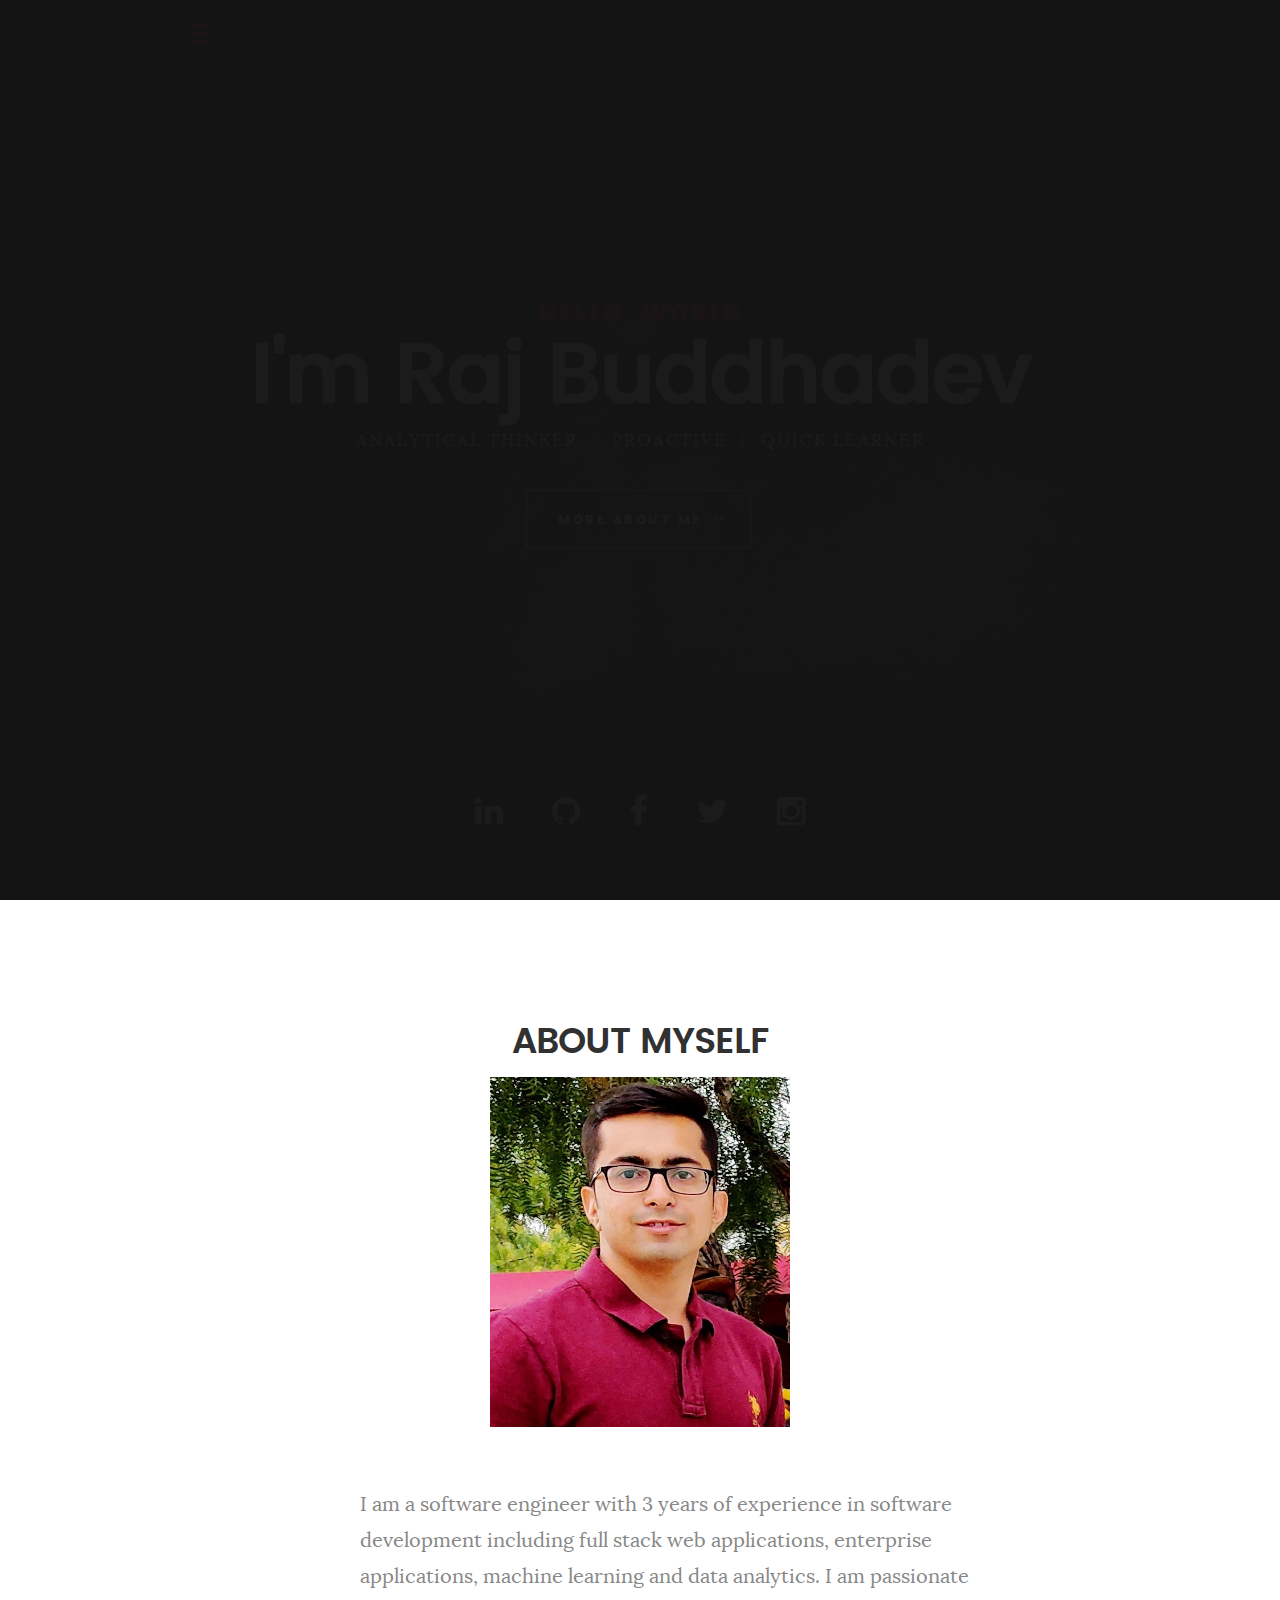
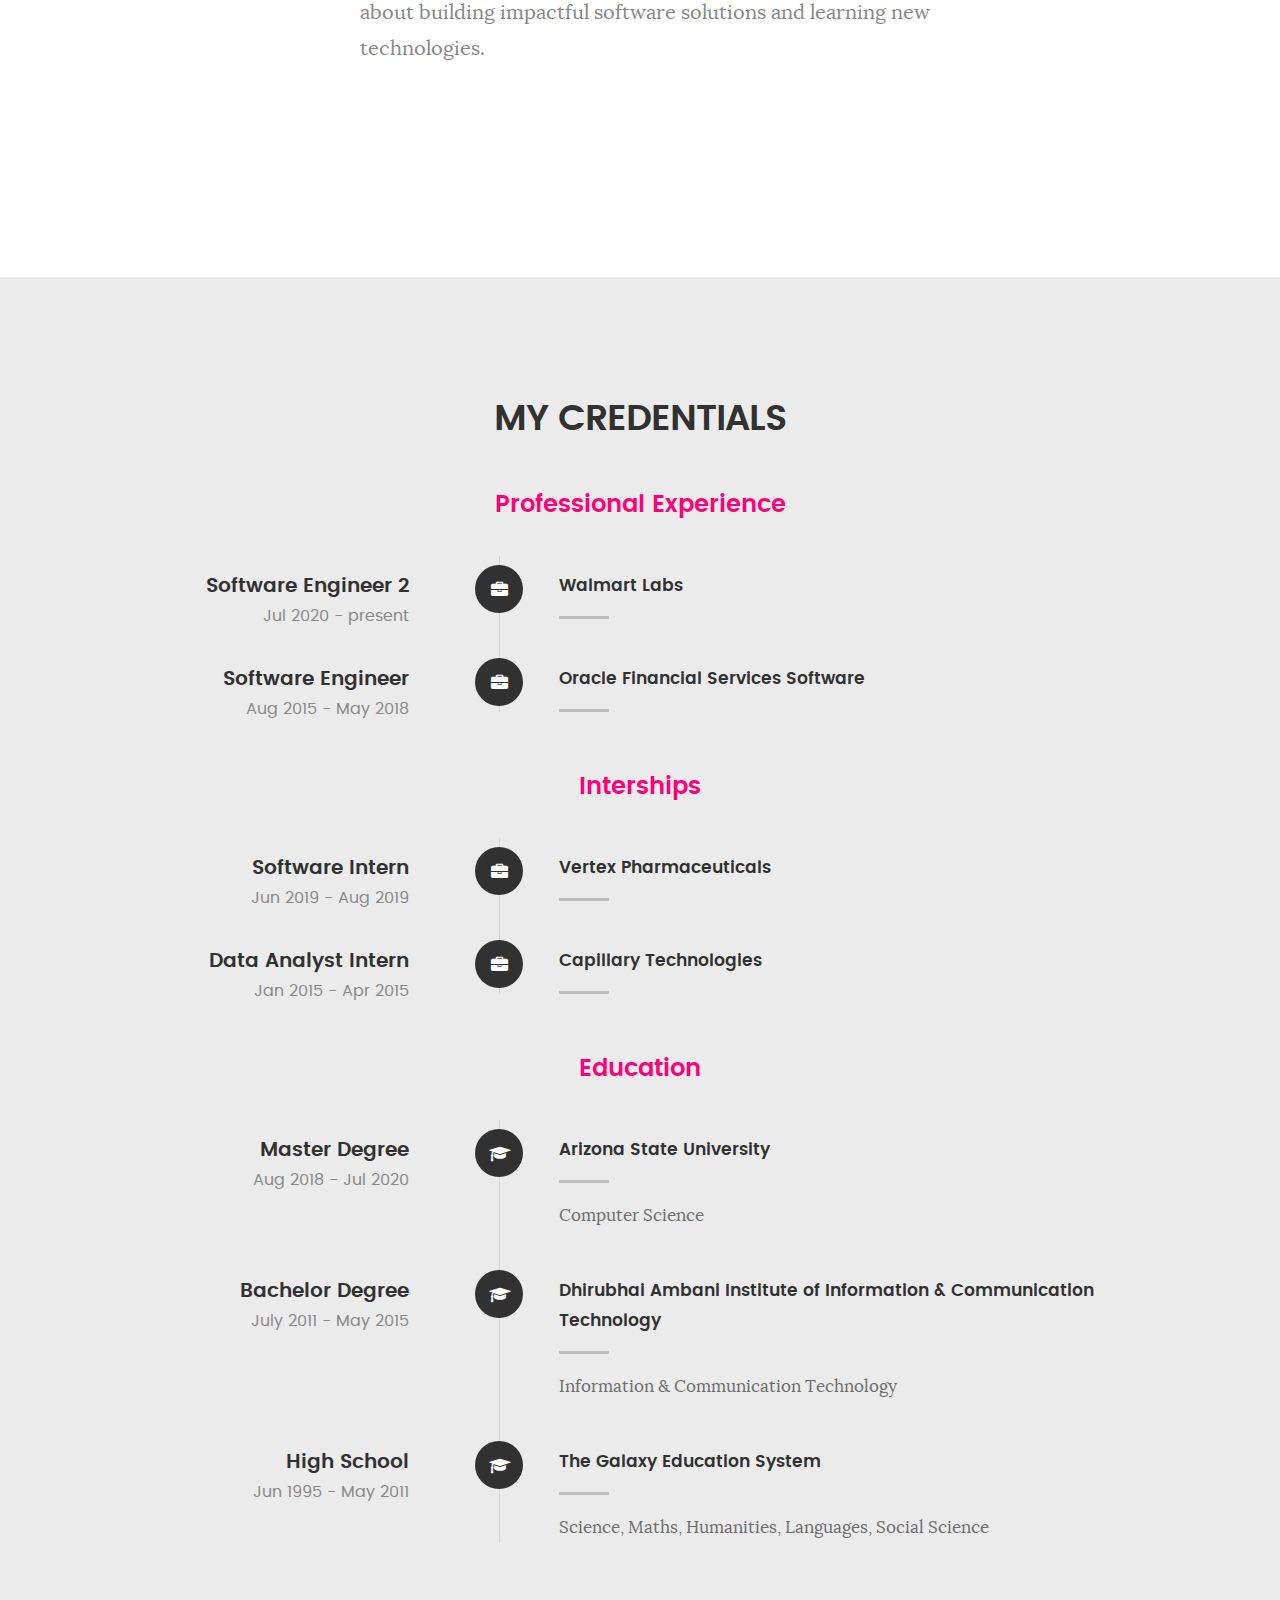
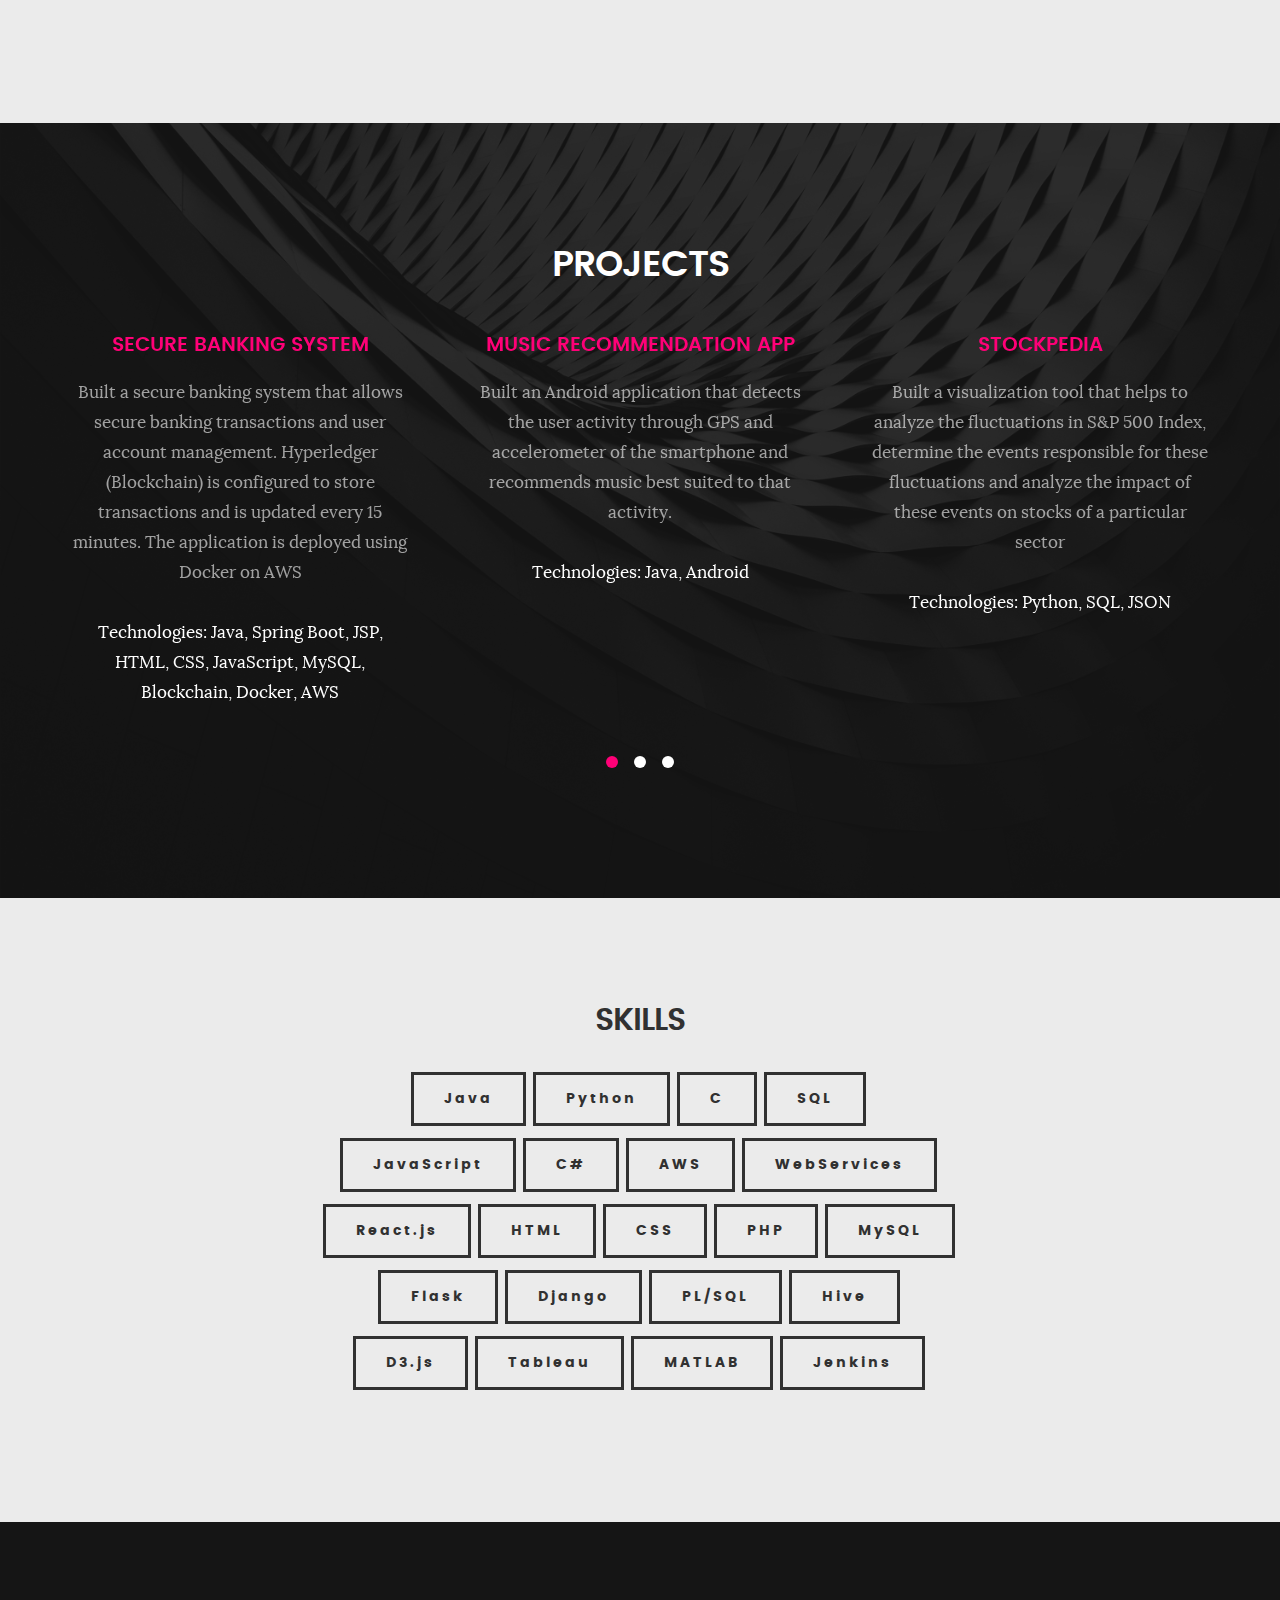
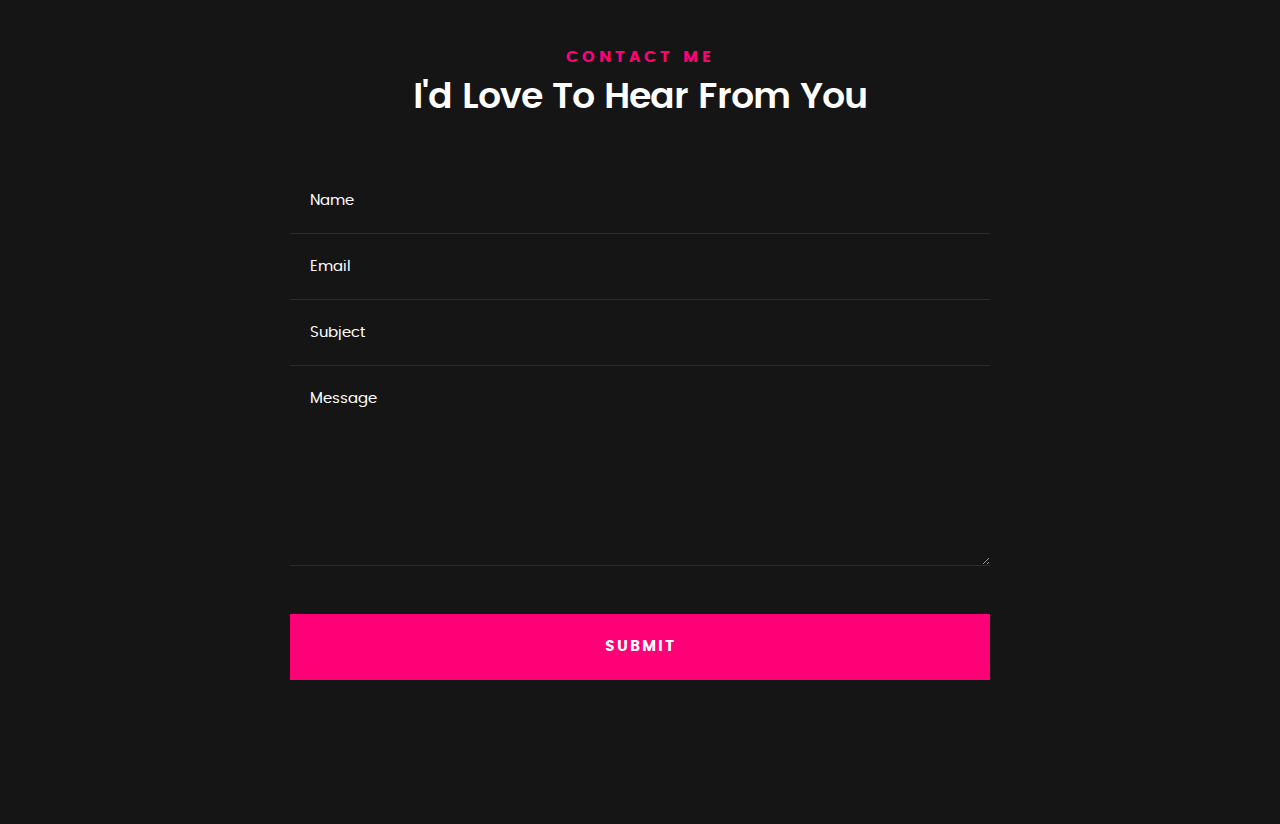
<file: index.html>
<!DOCTYPE html>
<!--[if IE 8 ]><html class="no-js oldie ie8" lang="en"> <![endif]-->
<!--[if IE 9 ]><html class="no-js oldie ie9" lang="en"> <![endif]-->
<!--[if (gte IE 9)|!(IE)]><!-->
<html class="no-js" lang="en">
 <!--<![endif]-->
<head>
    <!--- basic page needs
    ================================================== -->
    <meta charset="utf-8">
    <title></>Raj Buddhadev</title>
    <!-- mobile specific metas
    ================================================== -->
    <meta name="viewport" content="width=device-width, initial-scale=1, maximum-scale=1">
    <!-- CSS
    ================================================== -->
    <link rel="stylesheet" href="css/base.css">
    <link rel="stylesheet" href="css/main.css">
    <link rel="stylesheet" href="css/vendor.css">
    <!-- script
    ================================================== -->
    <script src="js/modernizr.js"></script>
    <script src="js/pace.min.js"></script>
    <!-- favicons
     ================================================== -->
</head>
<body id="top">
    <!-- header
    ================================================== -->
    <header>
        <div class="row">
            <div class="top-bar">
                <a class="menu-toggle" href="#"><span></span></a>
                <div>
                    <a href="index.html"></a>
                </div>
                <nav id="main-nav-wrap">
                    <ul class="main-navigation">
                        <li class="current"><a class="smoothscroll" href="#intro" title="">Home</a></li>
                        <li><a class="smoothscroll" href="#about" title="">About</a></li>
                        <li><a class="smoothscroll" href="#resume" title="">Credentials</a></li>
                        <li><a class="smoothscroll" href="#services" title="">Projects</a></li>
                        <li><a class="smoothscroll" href="#cta" title="">Skills</a></li>
                        <li><a class="smoothscroll" href="#contact" title="">Contact</a></li>
                    </ul>
                </nav>
            </div> <!-- /top-bar -->
        </div> <!-- /row -->
    </header> <!-- /header -->
    <!-- intro section
    ================================================== -->
    <section id="intro">
        <div class="intro-overlay"></div>
        <div class="intro-content">
            <div class="row">
                <div class="col-twelve">
                    <h5>Hello, World</h5>
                    <h1>I'm Raj Buddhadev</h1>
                    <p class="intro-position">
                        <span>Analytical Thinker</span>
                        <span>Proactive</span>
                        <span>Quick Learner</span>
                    </p>
                    <a class="button stroke smoothscroll" href="#about" title="">More About Me</a>
                </div>
            </div>
        </div> <!-- /intro-content -->
        <ul class="intro-social">
            <li><a href="https://www.linkedin.com/in/rajbuddhadev/" target="_blank"><i class="fa fa-linkedin"></i></a></li>
            <li><a href="https://github.com/raj0209" target="_blank"><i class="fa fa-github"></i></a></li>
            <li><a href="https://www.facebook.com/buddhdev.raj" target="_blank"><i class="fa fa-facebook"></i></a></li>
            <li><a href="https://twitter.com/imRaj0209" target="_blank"><i class="fa fa-twitter"></i></a></li>
            <li><a href="https://www.instagram.com/raj_0209/" target="_blank"><i class="fa fa-instagram"></i></a></li>
        </ul> <!-- /intro-social -->
    </section> <!-- /intro -->
    <!-- about section
    ================================================== -->
    <section id="about">
        <div class="row section-intro">
            <div class="col-twelve">
                <h1>ABOUT MYSELF</h1>
                <div class="intro-info">
                    <img src="images/profile-pic.jpg" alt="Profile Picture">
                    <p class="lead">I am a software engineer with 3 years of experience in software development including full stack web applications, enterprise applications, machine learning and data analytics. I am passionate about building impactful software solutions and learning new technologies. </p>
                </div>
            </div>
        </div> <!-- /section-intro -->
        <!--
        <div class="row about-content">
            <div class="col-six tab-full">
                <h3>Profile</h3>
                <p></p>
                <ul class="info-list">
                    <li>
                        <strong>Full Name:</strong>
                        <span>Raj Buddhadev</span>
                    </li>
                    <li>
                        <strong>Birth Date:</strong>
                        <span>September 2, 1992</span>
                    </li>
                    <li>
                        <strong>Location:</strong>
                        <span>Tempe, AZ, USA</span>
                    </li>
                    <li>
                        <strong>Website:</strong>
                        <span>raj0209.github.io</span>
                    </li>
                    <li>
                        <strong>Email:</strong>
                        <span>buddhdev.raj34@gmail.com</span>
                    </li>
                </ul> 
            </div>
            <div class="col-six tab-full">
                <h3>Interests</h3>
                <p>I have always had a liking towards Engineering and Technolgy since my childhood. My interests in Computer Science further developed during my undergraduation and work experience in the tech industry, which led me to pursue graduate degree. 
                I am passionate about learning new technologies and building impactful software solutions. My areas of interests include Web/Mobile Application Development, Machine Learning, Big Data Analytics and Cloud Computing.</p>
            </div>
        </div>-->
        <!--
        <div class="row button-section">
            <div class="col-twelve">
                <a href="#contact" title="Hire Me" class="button stroke smoothscroll">Hire Me</a>
                <a href="#" title="Download CV" class="button button-primary">Download CV</a>
            </div>
        </div>
        -->
    </section> <!-- /process-->
    <!-- resume Section
    ================================================== -->
    <section id="resume" class="grey-section">
        <div class="row section-intro">
            <div class="col-twelve">

                <h1>MY CREDENTIALS</h1>
            </div>
        </div> <!-- /section-intro-->
        <div class="row resume-timeline">
            <div class="col-twelve resume-header">
                <h2>Professional Experience</h2>
            </div> <!-- /resume-header -->
            <div class="col-twelve">
                <div class="timeline-wrap">
                    <div class="timeline-block">
                        <div class="timeline-ico">
                            <i class="fa fa-briefcase"></i>
                        </div>
                        <div class="timeline-header">
                            <h3>Software Engineer 2</h3>
                            <p>Jul 2020 - present</p>
                        </div>
                        <div class="timeline-content">
                            <h4>Walmart Labs</h4>
                            <p> </p>
                            <p> </p>
                        </div>
                    </div> <!-- /timeline-block -->

                    <div class="timeline-block">
                        <div class="timeline-ico">
                            <i class="fa fa-briefcase"></i>
                        </div>
                        <div class="timeline-header">
                            <h3>Software Engineer</h3>
                            <p>Aug 2015 - May 2018</p>
                        </div>
                        <div class="timeline-content">
                            <h4>Oracle Financial Services Software</h4>
                            <p> </p>
                            <p> </p>
                        </div>
                    </div> <!-- /timeline-block -->

                </div> <!-- /timeline-wrap -->
            </div> <!-- /col-twelve -->
        </div> <!-- /resume-timeline -->
        <div class="row resume-timeline">
            <div class="col-twelve resume-header">
                <h2>Interships</h2>
            </div> <!-- /resume-header -->
            <div class="col-twelve">
                <div class="timeline-wrap">
                    <div class="timeline-block">
                        <div class="timeline-ico">
                            <i class="fa fa-briefcase"></i>
                        </div>
                        <div class="timeline-header">
                            <h3>Software Intern</h3>
                            <p>Jun 2019 - Aug 2019</p>
                        </div>
                        <div class="timeline-content">
                            <h4>Vertex Pharmaceuticals</h4>
                            <p> </p>
                            <p> </p>
                        </div>
                    </div> <!-- /timeline-block -->
                    <div class="timeline-block">
                        <div class="timeline-ico">
                            <i class="fa fa-briefcase"></i>
                        </div>
                        <div class="timeline-header">
                            <h3>Data Analyst Intern</h3>
                            <p>Jan 2015 - Apr 2015</p>
                        </div>
                        <div class="timeline-content">
                            <h4>Capillary Technologies</h4>
                            <p> </p>
                            <p> </p>
                        </div>
                    </div> <!-- /timeline-block -->

                </div> <!-- /timeline-wrap -->
            </div> <!-- /col-twelve -->
        </div> <!-- /resume-timeline -->
        <div class="row resume-timeline">
            <div class="col-twelve resume-header">
                <h2>Education</h2>
            </div> <!-- /resume-header -->
            <div class="col-twelve">
                <div class="timeline-wrap">
                    <div class="timeline-block">
                        <div class="timeline-ico">
                            <i class="fa fa-graduation-cap"></i>
                        </div>
                        <div class="timeline-header">
                            <h3>Master Degree</h3>
                            <p>Aug 2018 - Jul 2020</p>
                        </div>
                        <div class="timeline-content">
                            <h4>Arizona State University</h4>
                            <p>Computer Science</p>
                        </div>
                    </div> <!-- /timeline-block -->
                    <div class="timeline-block">
                        <div class="timeline-ico">
                            <i class="fa fa-graduation-cap"></i>
                        </div>
                        <div class="timeline-header">
                            <h3>Bachelor Degree</h3>
                            <p>July 2011 - May 2015</p>
                        </div>
                        <div class="timeline-content">
                            <h4>Dhirubhai Ambani Institute of Information & Communication Technology</h4>
                            <p>Information & Communication Technology</p>
                        </div>
                    </div> <!-- /timeline-block -->
                    <div class="timeline-block">
                        <div class="timeline-ico">
                            <i class="fa fa-graduation-cap"></i>
                        </div>
                        <div class="timeline-header">
                            <h3>High School</h3>
                            <p>Jun 1995 - May 2011</p>
                        </div>
                        <div class="timeline-content">
                            <h4>The Galaxy Education System</h4>
                            <p>Science, Maths, Humanities, Languages, Social Science</p>
                        </div>
                    </div> <!-- /timeline-block -->
                </div> <!-- /timeline-wrap -->
            </div> <!-- /col-twelve -->
        </div> <!-- /resume-timeline -->
    </section> <!-- /features -->
    <!-- Portfolio Section
    ================================================== -->
    <section id="services">
        <div class="overlay"></div>
        <div class="row section-intro">
            <div class="col-twelve">
                <h1>PROJECTS</h1>

            </div>
        </div> <!-- /section-intro -->
        <div class="row services-content">
            <div id="owl-slider" class="owl-carousel services-list">
                <div class="service">
                    <div class="service-content">
                        <h3>SECURE BANKING SYSTEM</h3>
                        <p class="desc">
                            Built a secure banking system that allows secure banking transactions and user account management. Hyperledger (Blockchain) is configured to store transactions and is updated every 15 minutes. The application is deployed using Docker on AWS
                        </p>
                        <p>Technologies: Java, Spring Boot, JSP, HTML, CSS, JavaScript, MySQL, Blockchain, Docker, AWS</p>
                    </div>
                </div> <!-- /service -->
                <div class="service">
                    <div class="service-content">
                        <h3>MUSIC RECOMMENDATION APP</h3>
                        <p class="desc">
                            Built an Android application that detects the user activity through GPS and accelerometer of the smartphone and recommends music best suited to that activity.
                        </p>
                        <p>Technologies: Java, Android</p>
                    </div>
                </div> <!-- /service -->
                <div class="service">
                    <div class="service-content">
                        <h3>STOCKPEDIA</h3>
                        <p class="desc">
                            Built a visualization tool that helps to analyze the fluctuations in S&P 500 Index, determine the events responsible for these fluctuations and analyze the impact of these events on stocks of a particular sector
                        </p>
                        <p>Technologies: Python, SQL, JSON</p>
                    </div>
                </div> <!-- /service -->
                <div class="service">

                    <div class="service-content">
                        <h3>HEALTH CARE PORTAL</h3>
                        <p class="desc">
                            Developed an application (using Python, Django, HTML, CSS) that mines discussion threads from healthcare forums and allows the users to find disease and its treatment based on the observed symptoms
                        </p>
                        <p>Technologies: Python, Django, JavaScript, HTML, CSS</p>
                    </div>
                </div> <!-- /service -->
                <div class="service">

                    <div class="service-content">
                        <h3>FEATURE LEARNING OF BIOMEDICAL IMAGES FOR DISEASE CLASSIFICATION</h3>
                        <p class="desc">
                            Implemented Autoencoder, Image Rotation and In/Out Painting methods to learn the features of 1 million X-ray images without any human-annotated labels and predict the disease
                        </p>
                        <p>Technologies: Python</p>
                    </div>
                </div> <!-- /service -->
                <div class="service">

                    <div class="service-content">
                        <h3>NON-PROFIT PORTAL</h3>
                        <p class="desc">
                            Developed a web application that bridges the gap between donors and non-profit organizations by allowing both the parties to organize events and manage non-monetary donations
                        </p>
                        <p>Technologies: PHP, HTML, JavaScript, CSS</p>

                    </div>
                </div> <!-- /service -->
                <div class="service">

                    <div class="service-content">
                        <h3>MARIO GAME CONTROLLER</h3>
                        <p class="desc">
                            Built an Arduino based Game Controller for playing Mario Game
                        </p>
                        <p>Technologies: Arduino</p>

                    </div>
                </div> <!-- /service -->
                <div class="service">
                    <div class="service-content">
                        <h3>TEAM TWISTER</h3>
                        <p class="desc">
                            Developed cricket fantasy game(website) where users can participate in the competition by choosing their fantasy team of 11 players based on live matches
                        </p>
                        <p>Technologies: PHP, HTML, JavaScript, SQL</p>
                    </div>
                </div> <!-- /service -->

            </div> <!-- /services-list -->
        </div> <!-- /services-content -->
    </section> <!-- /services -->
    <!-- CTA Section
    ================================================== -->
    <section id="cta" class="grey-section">
        <div class="row cta-content">

            <h2 class="h01">SKILLS</h2>
            <p class="lead">
                <div>
                    <a class="button stroke small">Java</a>
                    <a class="button stroke small">Python</a>
                    <a class="button stroke small">C</a>
                    <a class="button stroke small">SQL</a>
                </div>
                <div>
                    <a class="button stroke small">JavaScript</a>
                    <a class="button stroke small">C#</a>
                    <a class="button stroke small">AWS</a>
                    <a class="button stroke small">WebServices</a>
                </div>
                <div>
                    <a class="button stroke small">React.js</a>
                    <a class="button stroke small">HTML</a>
                    <a class="button stroke small">CSS</a>
                    <a class="button stroke small">PHP</a>
                    <a class="button stroke small">MySQL</a>
                </div>
                <div>
                    <a class="button stroke small">Flask</a>
                    <a class="button stroke small">Django</a>
                    <a class="button stroke small">PL/SQL</a>
                    <a class="button stroke small">Hive</a>
                </div>
                <div>
                    <a class="button stroke small">D3.js</a>
                    <a class="button stroke small">Tableau</a>
                    <a class="button stroke small">MATLAB</a>
                    <a class="button stroke small">Jenkins</a>
                </div>
            </p>
            <!--
            <div class="action">
                <a class="button button-primary medium" href="https://drive.google.com/file/d/1bMviFTjC-G8r4ne4-jucBaI-BI1BSY-a/view?usp=sharing" target="_blank">VIEW RESUME</a>
            </div>
			-->
        </div> <!-- /cta-content -->
    </section> <!-- /cta -->
    <!-- contact
    ================================================== -->
    <section id="contact">
        <div class="row section-intro">
            <div class="col-twelve">
                <h5>Contact Me</h5>
                <h1>I'd Love To Hear From You</h1>
            </div>
        </div> <!-- /section-intro -->
        <div class="row contact-form">
            <div class="col-twelve">
                <!-- form -->
                <form name="contactForm" id="contactForm" method="post" action="/inc/sendEmail.php">
                    <fieldset>
                        <div class="form-field">
                            <input name="contactName" type="text" id="contactName" placeholder="Name" value="" minlength="2" required="">
                        </div>
                        <div class="form-field">
                            <input name="contactEmail" type="email" id="contactEmail" placeholder="Email" value="" required="">
                        </div>
                        <div class="form-field">
                            <input name="contactSubject" type="text" id="contactSubject" placeholder="Subject" value="">
                        </div>
                        <div class="form-field">
                            <textarea name="contactMessage" id="contactMessage" placeholder="Message" rows="10" cols="50" required=""></textarea>
                        </div>
                        <div class="form-field">
                            <button class="submitform">SUBMIT</button>
                            <div id="submit-loader">
                                <div class="text-loader">Sending...</div>
                                <div class="s-loader">
                                    <div class="bounce1"></div>
                                    <div class="bounce2"></div>
                                    <div class="bounce3"></div>
                                </div>
                            </div>
                        </div>
                    </fieldset>
                </form> <!-- Form End -->
                <!-- contact-warning -->
                <div id="message-warning">
                </div>
                <!-- contact-success -->
                <div id="message-success">
                    <i class="fa fa-check"></i>Your message was sent, Thank you!<br>
                </div>
            </div> <!-- /col-twelve -->
        </div> <!-- /contact-form -->
    </section> <!-- /contact -->
    <!-- footer
    ================================================== -->
    <footer>
        <div class="col-six tab-full">
            <div id="go-top">
                <a class="smoothscroll" title="Back to Top" href="#top"><i class="fa fa-long-arrow-up"></i></a>
            </div>
        </div> <!-- /row -->
    </footer>
    <div id="preloader">
        <div id="loader"></div>
    </div>
    <!-- Java Script
    ================================================== -->
    <script src="js/jquery-2.1.3.min.js"></script>
    <script src="js/plugins.js"></script>
    <script src="js/main.js"></script>
</body>
</html>
</file>
<file: css/base.css>
/**
 * =================================================================== 
 *
 *  Kards v1.0 Base Stylesheet
 *  url: styleshout.com
 *  03-01-2016
 *  ------------------------------------------------------------------
 *  TOC:
 *  01. reset
 *  02. basic/base setup styles
 *  03. grid
 *  04. MISC
 *
 * =================================================================== 
 */

/** 
 * ===================================================================
 * 01. reset - normalize.css v3.0.2 | MIT License | git.io/normalize
 *
 * ------------------------------------------------------------------- 
 */
html {
	font-family: sans-serif;
	-ms-text-size-adjust: 100%;
	-webkit-text-size-adjust: 100%;
}

body {
	margin: 0;
}

article,
aside,
details,
figcaption,
figure,
footer,
header,
hgroup,
main,
menu,
nav,
section,
summary {
	display: block;
}

audio,
canvas,
progress,
video {
	display: inline-block;
	vertical-align: baseline;
}

audio:not([controls]) {
	display: none;
	height: 0;
}

[hidden],
template {
	display: none;
}

a {
	background: transparent;
}

a:active,
a:hover {
	outline: 0;
}

abbr[title] {
	border-bottom: 1px dotted;
}

b,
strong {
	font-weight: bold;
}

dfn {
	font-style: italic;
}

h1 {
	font-size: 2em;
	margin: 0.67em 0;
}

mark {
	background: #ff0;
	color: #000;
}

small {
	font-size: 80%;
}

sub,
sup {
	font-size: 75%;
	line-height: 0;
	position: relative;
	vertical-align: baseline;
}

sup {
	top: -0.5em;
}

sub {
	bottom: -0.25em;
}

img {
	border: 0;
}

svg:not(:root) {
	overflow: hidden;
}

figure {
	margin: 1em 40px;
}

hr {
	-moz-box-sizing: content-box;
	box-sizing: content-box;
	height: 0;
}

pre {
	overflow: auto;
}

code,
kbd,
pre,
samp {
	font-family: monospace, monospace;
	font-size: 1em;
}

button,
input,
optgroup,
select,
textarea {
	color: inherit;
	font: inherit;
	margin: 0;
}

button {
	overflow: visible;
}

button,
select {
	text-transform: none;
}

button,
html input[type="button"],
input[type="reset"],
input[type="submit"] {
	-webkit-appearance: button;
	cursor: pointer;
}

button[disabled],
html input[disabled] {
	cursor: default;
}

button::-moz-focus-inner,
input::-moz-focus-inner {
	border: 0;
	padding: 0;
}

input {
	line-height: normal;
}

input[type="checkbox"],
input[type="radio"] {
	box-sizing: border-box;
	padding: 0;
}

input[type="number"]::-webkit-inner-spin-button,
input[type="number"]::-webkit-outer-spin-button {
	height: auto;
}

input[type="search"] {
	-webkit-appearance: textfield;
	-moz-box-sizing: content-box;
	-webkit-box-sizing: content-box;
	box-sizing: content-box;
}

input[type="search"]::-webkit-search-cancel-button,
input[type="search"]::-webkit-search-decoration {
	-webkit-appearance: none;
}

fieldset {
	border: 1px solid #c0c0c0;
	margin: 0 2px;
	padding: 0.35em 0.625em 0.75em;
}

legend {
	border: 0;
	padding: 0;
}

textarea {
	overflow: auto;
}

optgroup {
	font-weight: bold;
}

table {
	border-collapse: collapse;
	border-spacing: 0;
}

td,
th {
	padding: 0;
}

/** 
 * ===================================================================
 * 02. basic/base setup styles - (_basic.scss)
 *
 * ------------------------------------------------------------------- 
 */
html {
	font-size: 62.5%;
	box-sizing: border-box;
}

*,
*::before,
*::after {
	box-sizing: inherit;
}

body {
	font-weight: normal;
	line-height: 1;
	text-rendering: optimizeLegibility;
	word-wrap: break-word;
	-webkit-overflow-scrolling: touch;
	-webkit-text-size-adjust: none;
}

body,
input,
button {
	-moz-osx-font-smoothing: grayscale;
	-webkit-font-smoothing: antialiased;
}

/**
 * Media - (_basic.scss)
 * ------------------------------------------------------------------- 
 */
img,
video {
	max-width: 100%;
	height: auto;
}

/**
 * Typography resets - (_basic.scss)
 * ------------------------------------------------------------------- 
 */
div,
dl,
dt,
dd,
ul,
ol,
li,
h1,
h2,
h3,
h4,
h5,
h6,
pre,
form,
p,
blockquote,
th,
td {
	margin: 0;
	padding: 0;
}

h1,
h2,
h3,
h4,
h5,
h6 {
	-webkit-font-variant-ligatures: common-ligatures;
	-moz-font-variant-ligatures: common-ligatures;
	font-variant-ligatures: common-ligatures;
	text-rendering: optimizeLegibility;
}

em,
i {
	font-style: italic;
	line-height: inherit;
}

strong,
b {
	font-weight: bold;
	line-height: inherit;
}

small {
	font-size: 60%;
	line-height: inherit;
}

ol,
ul {
	list-style: none;
}

li {
	display: block;
}

/**
 * links - (_basic.scss)
 * ------------------------------------------------------------------- 
 */
a {
	text-decoration: none;
	line-height: inherit;
}

a img {
	border: none;
}

/**
 * inputs - (_basic.scss)
 * ------------------------------------------------------------------- 
 */
fieldset {
	margin: 0;
	padding: 0;
}

input[type="email"],
input[type="number"],
input[type="search"],
input[type="text"],
input[type="tel"],
input[type="url"],
input[type="password"],
textarea {
	-webkit-appearance: none;
	-moz-appearance: none;
	-ms-appearance: none;
	-o-appearance: none;
	appearance: none;
}

/** 
 * ===================================================================
 * 03. grid - (_grid.scss)
 *
 * ------------------------------------------------------------------- 
 */
.row {
	width: 94%;
	max-width: 1140px;
	margin: 0 auto;
}

.row:before,
.row:after {
	content: "";
	display: table;
}

.row:after {
	clear: both;
}

.row .row {
	width: auto;
	max-width: none;
	margin-left: -20px;
	margin-right: -20px;
}

[class*="col-"],
.bgrid {
	float: left;
}

[class*="col-"] + [class*="col-"].end {
	float: right;
}

[class*="col-"] {
	padding: 0 20px;
}

.col-one {
	width: 8.33333%;
}

.col-two,
.col-1-6 {
	width: 16.66667%;
}

.col-three,
.col-1-4 {
	width: 25%;
}

.col-four,
.col-1-3 {
	width: 33.33333%;
}

.col-five {
	width: 41.66667%;
}

.col-six,
.col-1-2 {
	width: 50%;
}

.col-seven {
	width: 58.33333%;
}

.col-eight,
.col-2-3 {
	width: 66.66667%;
}

.col-nine,
.col-3-4 {
	width: 75%;
}

.col-ten,
.col-5-6 {
	width: 83.33333%;
}

.col-eleven {
	width: 91.66667%;
}

.col-twelve,
.col-full {
	width: 100%;
}

/**
 * small screens - (_grid.scss)
 * --------------------------------------------------------------- 
 */
@media screen and (max-width:1024px) {
	.row .row {
		margin-left: -18px;
		margin-right: -18px;
	}

	[class*="col-"] {
		padding: 0 18px;
	}

}

/**
 * tablets - (_grid.scss)
 * --------------------------------------------------------------- 
 */
@media screen and (max-width:768px) {
	.row {
		width: auto;
		padding-left: 30px;
		padding-right: 30px;
	}

	.row .row {
		padding-left: 0;
		padding-right: 0;
		margin-left: -15px;
		margin-right: -15px;
	}

	[class*="col-"] {
		padding: 0 15px;
	}

	.tab-1-4 {
		width: 25%;
	}

	.tab-1-3 {
		width: 33.33333%;
	}

	.tab-1-2 {
		width: 50%;
	}

	.tab-2-3 {
		width: 66.66667%;
	}

	.tab-3-4 {
		width: 75%;
	}

	.tab-full {
		width: 100%;
	}

}

/**
 * large mobile devices - (_grid.scss)
 * --------------------------------------------------------------- 
 */
@media screen and (max-width:600px) {
	.row {
		padding-left: 25px;
		padding-right: 25px;
	}

	.row .row {
		margin-left: -10px;
		margin-right: -10px;
	}

	[class*="col-"] {
		padding: 0 10px;
	}

	.mob-1-4 {
		width: 25%;
	}

	.mob-1-2 {
		width: 50%;
	}

	.mob-3-4 {
		width: 75%;
	}

	.mob-full {
		width: 100%;
	}

}

/**
 * small mobile devices - (_grid.scss)
 * --------------------------------------------------------------- 
 */
@media screen and (max-width:400px) {
	.row .row {
		padding-left: 0;
		padding-right: 0;
		margin-left: 0;
		margin-right: 0;
	}

	[class*="col-"] {
		width: 100% !important;
		float: none !important;
		clear: both !important;
		margin-left: 0;
		margin-right: 0;
		padding: 0;
	}

	[class*="col-"] + [class*="col-"].end {
		float: none;
	}

}

/** 
 * ===================================================================
 * block grids - (_grid.scss)
 *
 * ------------------------------------------------------------------- 
 */
[class*="block-"]:before,
[class*="block-"]:after {
	content: "";
	display: table;
}

[class*="block-"]:after {
	clear: both;
}

.block-1-6 .bgrid {
	width: 16.66667%;
}

.block-1-4 .bgrid {
	width: 25%;
}

.block-1-3 .bgrid {
	width: 33.33333%;
}

.block-1-2 .bgrid {
	width: 50%;
}

/**
 * Clearing for block grid columns. Allow columns with 
 * different heights to align properly.
 */
.block-1-6 .bgrid:nth-child(6n+1),
.block-1-4 .bgrid:nth-child(4n+1),
.block-1-3 .bgrid:nth-child(3n+1),
.block-1-2 .bgrid:nth-child(2n+1) {
	clear: both;
}

/**
 * small screens - (_grid.scss)
 * --------------------------------------------------------------- 
 */
@media screen and (max-width:1024px) {
	.block-s-1-6 .bgrid {
		width: 16.66667%;
	}

	.block-s-1-4 .bgrid {
		width: 25%;
	}

	.block-s-1-3 .bgrid {
		width: 33.33333%;
	}

	.block-s-1-2 .bgrid {
		width: 50%;
	}

	.block-s-full .bgrid {
		width: 100%;
		clear: both;
	}

	[class*="block-s-"] .bgrid:nth-child(n) {
		clear: none;
	}

	.block-s-1-6 .bgrid:nth-child(6n+1),
	.block-s-1-4 .bgrid:nth-child(4n+1),
	.block-s-1-3 .bgrid:nth-child(3n+1),
	.block-s-1-2 .bgrid:nth-child(2n+1) {
		clear: both;
	}

}

/**
 * tablets - (_grid.scss)
 * --------------------------------------------------------------- 
 */
@media screen and (max-width:768px) {
	.block-tab-1-6 .bgrid {
		width: 16.66667%;
	}

	.block-tab-1-4 .bgrid {
		width: 25%;
	}

	.block-tab-1-3 .bgrid {
		width: 33.33333%;
	}

	.block-tab-1-2 .bgrid {
		width: 50%;
	}

	.block-tab-full .bgrid {
		width: 100%;
		clear: both;
	}

	[class*="block-tab-"] .bgrid:nth-child(n) {
		clear: none;
	}

	.block-tab-1-6 .bgrid:nth-child(6n+1),
	.block-tab-1-4 .bgrid:nth-child(4n+1),
	.block-tab-1-3 .bgrid:nth-child(3n+1),
	.block-tab-1-2 .bgrid:nth-child(2n+1) {
		clear: both;
	}

}

/**
 * large mobile devices - (_grid.scss)
 * --------------------------------------------------------------- 
 */
@media screen and (max-width:600px) {
	.block-mob-1-6 .bgrid {
		width: 16.66667%;
	}

	.block-mob-1-4 .bgrid {
		width: 25%;
	}

	.block-mob-1-3 .bgrid {
		width: 33.33333%;
	}

	.block-mob-1-2 .bgrid {
		width: 50%;
	}

	.block-mob-full .bgrid {
		width: 100%;
		clear: both;
	}

	[class*="block-mob-"] .bgrid:nth-child(n) {
		clear: none;
	}

	.block-mob-1-6 .bgrid:nth-child(6n+1),
	.block-mob-1-4 .bgrid:nth-child(4n+1),
	.block-mob-1-3 .bgrid:nth-child(3n+1),
	.block-mob-1-2 .bgrid:nth-child(2n+1) {
		clear: both;
	}

}

/**
 * stack on small mobile devices - (_grid.scss)
 * --------------------------------------------------------------- 
 */
@media screen and (max-width:400px) {
	.stack .bgrid {
		width: 100% !important;
		float: none !important;
		clear: both !important;
		margin-left: 0;
		margin-right: 0;
	}

}

/** 
 * ===================================================================
 * 04. MISC  - (_grid.scss)
 *
 * ------------------------------------------------------------------- 
 */

/**
 * Clearing - (http://nicolasgallagher.com/micro-clearfix-hack/
 */
.group:before,
.group:after {
	content: "";
	display: table;
}

.group:after {
	clear: both;
}

/**
 * Misc Helper Styles 
 */
.hide {
	display: none;
}

.invisible {
	visibility: hidden;
}

.antialiased {
	-webkit-font-smoothing: antialiased;
	-moz-osx-font-smoothing: grayscale;
}

.remove-bottom {
	margin-bottom: 0;
}

.half-bottom {
	margin-bottom: 1.5rem !important;
}

.add-bottom {
	margin-bottom: 3rem !important;
}

.no-border {
	border: none;
}

.full-width {
	width: 100%;
}

.text-center {
	text-align: center;
}

.text-left {
	text-align: left;
}

.text-right {
	text-align: right;
}

.pull-left {
	float: left;
}

.pull-right {
	float: right;
}

.align-center {
	margin-left: auto;
	margin-right: auto;
	text-align: center;
}

/*# sourceMappingURL=base.css.map */
</file>
<file: css/main.css>
/**
 * =================================================================== 
 *
 *  Kards v1.0 Main Stylesheet
 *  url: styleshout.com
 *  03-01-2016
 *  ------------------------------------------------------------------
 *  TOC:
 *  01. webfonts and iconfonts
 *  02. base style overrides
 *  03. typography & general theme styles
 *  04. preloader
 *  05. forms
 *  06. buttons 
 *  07. other components
 *  08. common styles
 *  09. header styles
 *  10. intro
 *  11. about
 *  12. resume
 *  13. portfolio
 *  14. call-to-action section
 *  15. services
 *  16. stats
 *  17. contact
 *  18. footer
 *
 * =================================================================== 
 */


/** 
 * ===================================================================
 * 01. webfonts and iconfonts - (_document-setup.scss)
 *
 * ------------------------------------------------------------------- 
 */
@import url("fonts.css");
@import url("font-awesome/css/font-awesome.min.css");
@import url("micons/micons.css");


/** 
 * ===================================================================
 * 02. base style overrides - (_document-setup.scss)
 *
 * ------------------------------------------------------------------- 
 */
html {
	font-size: 10px;
}

@media only screen and (max-width:1024px) {
	html {
		font-size: 9.411764705882353px;
	}
}
@media only screen and (max-width:768px) {
	html {
		font-size: 10px;
	}
}
@media only screen and (max-width:400px) {
	html {
		font-size: 9.411764705882353px;
	}
}



html, body {
    height: 100%;
}
body {
	background: #151515;
	font-family: "lora-regular", serif;
	font-size: 1.7rem;
	line-height: 3rem;
	color: #6e6e6e;
}

/**
 * links - (_document-setup.scss)
 * -------------------------------------------------------------------
 */
a, a:visited {
	color: #000000;
	-moz-transition: all 0.3s ease-in-out;
	-o-transition: all 0.3s ease-in-out;
	-webkit-transition: all 0.3s ease-in-out;
	-ms-transition: all 0.3s ease-in-out;
	transition: all 0.3s ease-in-out;
}
a:hover, a:focus, a:active {
	color: #FF0077;
	outline: 0;
}

/** 
 * ===================================================================
 * 03. typography & general theme styles - (_document-setup.scss)
 *
 * ------------------------------------------------------------------- 
 */
h1, h2, h3, h4, h5, h6, .h01, .h02, .h03, .h04, .h05, .h06 {
	font-family: "poppins-semibold", sans-serif;
	color: #313131;
	font-style: normal;
	text-rendering: optimizeLegibility;
	margin-bottom: 2.1rem;
}
h3, .h03, h4, .h04 {
	margin-bottom: 1.8rem;
}
h5, .h05, h6, .h06 {
	font-family: "poppins-bold";
	margin-bottom: 1.2rem;
}
h1, .h01 {
	font-size: 3.1rem;
	line-height: 1.355;
	letter-spacing: -.1rem;
}
@media only screen and (max-width:600px) {
	h1, .h01 {
		font-size: 2.6rem;
		letter-spacing: -.07rem;
	}
}
h2, .h02 {
	font-size: 2.4rem;
	line-height: 1.25;
}
h3, .h03 {
	font-size: 2rem;
	line-height: 1.5;
}
h4, .h04 {
	font-size: 1.7rem;
	line-height: 1.765;
}
h5, .h05 {
	font-size: 1.4rem;
	line-height: 1.714;
	text-transform: uppercase;
	letter-spacing: .15rem;
}
h6, .h06 {
	font-size: 1.3rem;
	line-height: 1.846;
	text-transform: uppercase;
	letter-spacing: .15rem;
}
p img {
	margin: 0;
}
p.lead {
	font-family: "lora-regular", serif;
	font-size: 2rem;
	line-height: 1.8;
	color: #888888;
}
@media only screen and (max-width:768px) {
	p.lead {
		font-size: 1.7rem;
	}
}
em, i, strong, b {
	font-size: 1.7rem;
	line-height: 3rem;
	font-style: normal;
	font-weight: normal;
}
em, i {
	font-family: "lora-italic", serif;
}
strong, b {
	font-family: "lora-bold", serif;
}
small {
	font-size: 1.2rem;
	line-height: inherit;
}
blockquote {
	margin: 3rem 0;
	padding-left: 4rem;
	position: relative;
}
blockquote:before {
	content: "\201C";
	font-size: 8rem;
	line-height: 0px;
	margin: 0;
	color: #313131;
	font-family: arial, sans-serif;
	position: absolute;
	top: 3rem;
	left: 0;
}
blockquote p {
	font-family: georgia, serif;
	font-style: italic;
	padding: 0;
	font-size: 1.9rem;
	line-height: 1.737;
}
blockquote cite {
	display: block;
	font-size: 1.3rem;
	font-style: normal;
	line-height: 1.616;
}
blockquote cite:before {
	content: "\2014 \0020";
}
blockquote cite a, blockquote cite a:visited {
	color: #888888;
	border: none;
}
abbr {
	font-family: "poppins-bold", serif;
	font-variant: small-caps;
	text-transform: lowercase;
	letter-spacing: .05rem;
	color: #888888;
}
var, kbd, samp, code, pre {
	font-family: Consolas, "Andale Mono", Courier, "Courier New", monospace;
}
pre {
	padding: 2.4rem 3rem 3rem;
	background: #F1F1F1;
}
code {
	font-size: 1.4rem;
	margin: 0 .2rem;
	padding: .3rem .6rem;
	white-space: nowrap;
	background: #F1F1F1;
	border: 1px solid #E1E1E1;
	border-radius: 3px;
}
pre > code {
	display: block;
	white-space: pre;
	line-height: 2;
	padding: 0;
	margin: 0;
}
pre.prettyprint > code {
	border: none;
}
del {
	text-decoration: line-through;
}
abbr[title], dfn[title] {
	border-bottom: 1px dotted;
	cursor: help;
}
mark {
	background: #FFF49B;
	color: #000;
}
hr {
	border: solid #d2d2d2;
	border-width: 1px 0 0;
	clear: both;
	margin: 2.4rem 0 1.5rem;
	height: 0;
}

/**
 * Lists - (_document-setup.scss)  
 * -------------------------------------------------------------------
 */
ol {
	list-style: decimal;
}
ul {
	list-style: disc;
}
li {
	display: list-item;
}
ol, ul {
	margin-left: 1.7rem;
}
ul li {
	padding-left: .4rem;
}
ul ul, ul ol, ol ol, ol ul {
	margin: .6rem 0 .6rem 1.7rem;
}
ul.disc li {
	display: list-item;
	list-style: none;
	padding: 0 0 0 .8rem;
	position: relative;
}
ul.disc li::before {
	content: "";
	display: inline-block;
	width: 8px;
	height: 8px;
	border-radius: 50%;
	background: #FF0077;
	position: absolute;
	left: -17px;
	top: 11px;
	vertical-align: middle;
}
dt {
	margin: 0;
	color: #FF0077;
}
dd {
	margin: 0 0 0 2rem;
}

/**
 * tables - (_document-setup.scss)  
 * -------------------------------------------------------------------
 */
table {
	border-width: 0;
	width: 100%;
	max-width: 100%;
	font-family: "lora-regular", sans-serif;
}
th, td {
	padding: 1.5rem 3rem;
	text-align: left;
	border-bottom: 1px solid #E8E8E8;
}
th {
	color: #313131;
	font-family: "poppins-bold", sans-serif;
}
td {
	line-height: 1.5;
}
th:first-child, td:first-child {
	padding-left: 0;
}
th:last-child, td:last-child {
	padding-right: 0;
}
.table-responsive {
	overflow-x: auto;
	-webkit-overflow-scrolling: touch;
}

/**
 * Spacing - (_document-setup.scss)  
 * -------------------------------------------------------------------
 */
button, .button {
	margin-bottom: 1.2;
}
fieldset {
	margin-bottom: 1.5rem;
}
input,
textarea,
select,
pre,
blockquote,
figure,
table,
p,
ul,
ol,
dl,
form,
.fluid-video-wrapper,
.ss-custom-select {
	margin-bottom: 3rem;
}

/**
 * floated image - (_document-setup.scss)  
 * -------------------------------------------------------------------
 */
img.pull-right {
	margin: .9rem 0 0 2.4rem;
}
img.pull-left {
	margin: .9rem 2.4rem 0 0;
}

/**
 * block grid paddings - (_document-setup.scss) 
 * -------------------------------------------------------------------
 */
.bgrid {
	padding: 0 20px;
}
@media only screen and (max-width:1024px) {
	.bgrid {
		padding: 0 18px;
	}
}
@media only screen and (max-width:768px) {
	.bgrid {
		padding: 0 15px;
	}
}
@media only screen and (max-width:600px) {
	.bgrid {
		padding: 0 10px;
	}
}
@media only screen and (max-width:400px) {
	.bgrid {
		padding: 0;
	}
}

/**
 * pace.js styles - minimal  - (_document-setup.scss)
 * -------------------------------------------------------------------
 */
.pace {
	-webkit-pointer-events: none;
	pointer-events: none;
	-webkit-user-select: none;
	-moz-user-select: none;
	user-select: none;
}
.pace-inactive {
	display: none;
}
.pace .pace-progress {
	background: #FF0077;
	position: fixed;
	z-index: 900;
	top: 0;
	right: 100%;
	width: 100%;
	height: 6px;
}

/** 
 * ===================================================================
 * 04. preloader - (_preloader-1.scss)
 *
 * ------------------------------------------------------------------- 
 */
#preloader {
	position: fixed;
	top: 0;
	left: 0;
	right: 0;
	bottom: 0;
	background: #151515;
	z-index: 800;
	height: 100%;
	width: 100%;
}
.no-js #preloader, .oldie #preloader {
	display: none;
}
#loader {
	position: absolute;
	left: 50%;
	top: 50%;
	width: 60px;
	height: 60px;
	margin: -30px 0 0 -30px;
	padding: 0;
}
#loader:before {
	content: "";
	border-top: 11px solid rgba(255, 255, 255, 0.1);
	border-right: 11px solid rgba(255, 255, 255, 0.1);
	border-bottom: 11px solid rgba(255, 255, 255, 0.1);
	border-left: 11px solid #FF0077;
	-webkit-animation: load 1.1s infinite linear;
	animation: load 1.1s infinite linear;
	display: block;
	border-radius: 50%;
	width: 60px;
	height: 60px;
}
@-webkit-keyframes load {
	0% {
		-webkit-transform: rotate(0deg);
		transform: rotate(0deg);
	}
	100% {
		-webkit-transform: rotate(360deg);
		transform: rotate(360deg);
	}
}
@keyframes load {
	0% {
		-webkit-transform: rotate(0deg);
		transform: rotate(0deg);
	}
	100% {
		-webkit-transform: rotate(360deg);
		transform: rotate(360deg);
	}
}

/** 
 * ===================================================================
 * 05. forms - (_forms.scss)
 *
 * ------------------------------------------------------------------- 
 */
fieldset {
	border: none;
}
input[type="email"],
input[type="number"],
input[type="search"],
input[type="text"],
input[type="tel"],
input[type="url"],
input[type="password"],
textarea,
select {
	display: block;
	height: 6rem;
	padding: 1.5rem 0;
	border: 0;
	outline: none;
	vertical-align: middle;
	color: #313131;
	font-family: "poppins-regular", sans-serif;
	font-size: 1.5rem;
	line-height: 3rem;
	max-width: 100%;
	background: transparent;
	border-bottom: 1px solid rgba(0, 0, 0, 0.3);
	-moz-transition: all 0.3s ease-in-out;
	-o-transition: all 0.3s ease-in-out;
	-webkit-transition: all 0.3s ease-in-out;
	-ms-transition: all 0.3s ease-in-out;
	transition: all 0.3s ease-in-out;
}
.ss-custom-select {
	position: relative;
	padding: 0;
}
.ss-custom-select select {
	-webkit-appearance: none;
	-moz-appearance: none;
	-ms-appearance: none;
	-o-appearance: none;
	appearance: none;
	text-indent: 0.01px;
	text-overflow: '';
	margin: 0;
	line-height: 3rem;
	vertical-align: middle;
}
.ss-custom-select select option {
	padding-left: 2rem;
	padding-right: 2rem;
}
.ss-custom-select select::-ms-expand {
	display: none;
}
.ss-custom-select::after {
	content: '\f0d7';
	font-family: 'FontAwesome';
	position: absolute;
	top: 50%;
	right: 1.5rem;
	margin-top: -10px;
	bottom: auto;
	width: 20px;
	height: 20px;
	line-height: 20px;
	font-size: 18px;
	text-align: center;
	pointer-events: none;
	color: #252525;
}

/* IE9 and below */
.oldie .ss-custom-select::after {
	display: none;
}
textarea {
	min-height: 25rem;
}
input[type="email"]:focus,
input[type="number"]:focus,
input[type="search"]:focus,
input[type="text"]:focus,
input[type="tel"]:focus,
input[type="url"]:focus,
input[type="password"]:focus,
textarea:focus,
select:focus {
	color: #cc005f;
	border-bottom: 1px solid #FF0077;
}
label, legend {
	font-family: "poppins-bold", sans-serif;
	font-size: 1.4rem;
	margin-bottom: .6rem;
	color: #3b3b3b;
	display: block;
}
input[type="checkbox"], input[type="radio"] {
	display: inline;
}
label > .label-text {
	display: inline-block;
	margin-left: 1rem;
	font-family: "poppins-regular", sans-serif;
	line-height: inherit;
}
label > input[type="checkbox"], label > input[type="radio"] {
	margin: 0;
	position: relative;
	top: .15rem;
}

/**
 * Style Placeholder Text  
 * -
 */
::-webkit-input-placeholder {
	color: #a1a1a1;
}
:-moz-placeholder {
	color: #a1a1a1;  /* Firefox 18- */
}
::-moz-placeholder {
	color: #a1a1a1;  /* Firefox 19+ */
}
:-ms-input-placeholder {
	color: #a1a1a1;
}
.placeholder {
	color: #a1a1a1 !important;
}

/** 
 * ===================================================================
 * 06. buttons - (_button-essentials.scss)
 *
 * ------------------------------------------------------------------- 
 */
.button,
a.button,
button,
input[type="submit"],
input[type="reset"],
input[type="button"] {
	display: inline-block;
	font-family: "poppins-bold", sans-serif;
	font-size: 1.4rem;
	letter-spacing: .3rem;
	height: 5.4rem;
	line-height: 5.4rem;
	padding: 0 3rem;
	margin: 0 .3rem 1.2rem 0;
	background: #d8d8d8;
	color: #313131;
	text-decoration: none;
	cursor: pointer;
	text-align: center;
	white-space: nowrap;
	border: none;
	-moz-transition: all 0.3s ease-in-out;
	-o-transition: all 0.3s ease-in-out;
	-webkit-transition: all 0.3s ease-in-out;
	-ms-transition: all 0.3s ease-in-out;
	transition: all 0.3s ease-in-out;
}
.button:hover,
a.button:hover,
button:hover,
input[type="submit"]:hover,
input[type="reset"]:hover,
input[type="button"]:hover,
.button:focus,
button:focus,
input[type="submit"]:focus,
input[type="reset"]:focus,
input[type="button"]:focus {
	background: #bebebe;
	color: #000000;
	outline: 0;
}
.button.button-primary,
a.button.button-primary,
button.button-primary,
input[type="submit"].button-primary,
input[type="reset"].button-primary,
input[type="button"].button-primary {
	background: #313131;
	color: #FFFFFF;
}
.button.button-primary:hover,
a.button.button-primary:hover,
button.button-primary:hover,
input[type="submit"].button-primary:hover,
input[type="reset"].button-primary:hover,
input[type="button"].button-primary:hover,
.button.button-primary:focus,
button.button-primary:focus,
input[type="submit"].button-primary:focus,
input[type="reset"].button-primary:focus,
input[type="button"].button-primary:focus {
	background: #1f1f1f;
}
button.full-width, .button.full-width {
	width: 100%;
	margin-right: 0;
}
button.medium, .button.medium {
	height: 5.7rem !important;
	line-height: 5.7rem !important;
	padding: 0 1.8rem !important;
}
button.large, .button.large {
	height: 6rem !important;
	line-height: 6rem !important;
	padding: 0rem 3rem !important;
}
button.stroke, .button.stroke {
	background: transparent !important;
	border: 3px solid #313131;
	line-height: 4.8rem;
}
button.stroke.medium, .button.stroke.medium {
	line-height: 5.1rem !important;
}
button.stroke.large, .button.stroke.large {
	line-height: 5.4rem !important;
}
button.stroke:hover, .button.stroke:hover {
	border: 3px solid #FF0077;
	color: #FF0077;
}
button::-moz-focus-inner, input::-moz-focus-inner {
	border: 0;
	padding: 0;
}


/** 
 * ===================================================================
 * 07. other components - (_others.scss)
 *
 * ------------------------------------------------------------------- 
 */

/**
 * alert box - (_alert-box.scss)
 * -------------------------------------------------------------------
 */
.alert-box {
	padding: 2.1rem 4rem 2.1rem 3rem;
	position: relative;
	margin-bottom: 3rem;
	border-radius: 3px;
	font-family: "poppins-regular", sans-serif;
	font-size: 1.5rem;
}
.alert-box .close {
	position: absolute;
	right: 1.8rem;
	top: 1.8rem;
	cursor: pointer;
}
.ss-error {
	background-color: #ffd1d2;
	color: #e65153;
}
.ss-success {
	background-color: #c8e675;
	color: #758c36;
}
.ss-info {
	background-color: #d7ecfb;
	color: #4a95cc;
}
.ss-notice {
	background-color: #fff099;
	color: #bba31b;
}

/**
 * additional typo styles - (_additional-typo.scss)
 * -------------------------------------------------------------------
 */

/**
 * drop cap 
 */
.drop-cap:first-letter {
	float: left;
	margin: 0;
	padding: 1.5rem .6rem 0 0;
	font-size: 8.4rem;
	font-family: "poppins-bold", sans-serif;
	line-height: 6rem;
	text-indent: 0;
	background: transparent;
	color: #313131;
}

/**
 * line definition style
 */
.lining dt, .lining dd {
	display: inline;
	margin: 0;
}
.lining dt + dt:before, .lining dd + dt:before {
	content: "\A";
	white-space: pre;
}
.lining dd + dd:before {
	content: ", ";
}
.lining dd + dd:before {
	content: ", ";
}
.lining dd:before {
	content: ": ";
	margin-left: -0.2em;
}

/**
 * dictionary definition style
 */
.dictionary-style dt {
	display: inline;
	counter-reset: definitions;
}
.dictionary-style dt + dt:before {
	content: ", ";
	margin-left: -0.2em;
}
.dictionary-style dd {
	display: block;
	counter-increment: definitions;
}
.dictionary-style dd:before {
	content: counter(definitions, decimal) ". ";
}

/** 
 * Pull Quotes
 * -----------
 * markup:
 *
 * <aside class="pull-quote">
 *		<blockquote>
 *			<p></p>
 *		</blockquote>
 *	</aside>
 *
 * --------------------------------------------------------------------- 
 */
.pull-quote {
	position: relative;
	padding: 2.1rem 3rem 2.1rem 0px;
}
.pull-quote:before, .pull-quote:after {
	height: 1em;
	position: absolute;
	font-size: 8rem;
	font-family: Arial, Sans-Serif;
	color: #333;
}
.pull-quote:before {
	content: "\201C";
	top: 33px;
	left: 0;
}
.pull-quote:after {
	content: '\201D';
	bottom: -33px;
	right: 0;
}
.pull-quote blockquote {
	margin: 0;
}
.pull-quote blockquote:before {
	content: none;
}

/** 
 * Stats Tab
 * ---------
 * markup:
 *
 * <ul class="stats-tabs">
 *		<li><a href="#">[value]<em>[name]</em></a></li>
 *	</ul>
 *
 * Extend this object into your markup.
 *
 * ---------------------------------------------------------------------
 */
.stats-tabs {
	padding: 0;
	margin: 3rem 0;
}
.stats-tabs li {
	display: inline-block;
	margin: 0 1.5rem 3rem 0;
	padding: 0 1.5rem 0 0;
	border-right: 1px solid #ccc;
}
.stats-tabs li:last-child {
	margin: 0;
	padding: 0;
	border: none;
}
.stats-tabs li a {
	display: inline-block;
	font-size: 2.5rem;
	font-family: "poppins-bold", sans-serif;
	border: none;
	color: #252525;
}
.stats-tabs li a:hover {
	color: #FF0077;
}
.stats-tabs li a em {
	display: block;
	margin: .6rem 0 0 0;
	font-size: 1.4rem;
	font-family: "poppins-regular", sans-serif;
	color: #888888;
}

/**
 * skillbars - (_skillbars.scss)
 * -------------------------------------------------------------------
 */
.skill-bars {
	list-style: none;
	margin: 6rem 0 3rem;
}
.skill-bars li {
	height: .6rem;
	background: #a1a1a1;
	width: 100%;
	margin-bottom: 6rem;
	padding: 0;
	position: relative;
}
.skill-bars li strong {
	position: absolute;
	left: 0;
	top: -3rem;
	font-family: "poppins-bold", sans-serif;
	color: #313131;
	text-transform: uppercase;
	letter-spacing: .2rem;
	font-size: 1.5rem;
	line-height: 2.4rem;
}
.skill-bars li .progress {
	background: #313131;
	position: relative;
	height: 100%;
}
.skill-bars li .progress span {
	position: absolute;
	right: 0;
	top: -3.6rem;
	display: block;
	font-family: "poppins-regular", sans-serif;
	color: white;
	font-size: 1.1rem;
	line-height: 1;
	background: #313131;
	padding: .6rem .6rem;
	border-radius: 3px;
}
.skill-bars li .progress span::after {
	position: absolute;
	left: 50%;
	bottom: -5px;
	margin-left: -5px;
	border-right: 5px solid transparent;
	border-left: 5px solid transparent;
	border-top: 5px solid #313131;
	content: "";
}

.skill-bars li .percent5   { width: 5%; }
.skill-bars li .percent10  { width: 10%; }
.skill-bars li .percent15  { width: 15%; }
.skill-bars li .percent20  { width: 20%; }
.skill-bars li .percent25  { width: 25%; }
.skill-bars li .percent30  { width: 30%; }
.skill-bars li .percent35  { width: 35%; }
.skill-bars li .percent40  { width: 40%; }
.skill-bars li .percent45  { width: 45%; }
.skill-bars li .percent50  { width: 50%; }
.skill-bars li .percent55  { width: 55%; }
.skill-bars li .percent60  { width: 60%; }
.skill-bars li .percent65  { width: 65%; }
.skill-bars li .percent70  { width: 70%; }
.skill-bars li .percent75  { width: 75%; }
.skill-bars li .percent80  { width: 80%; }
.skill-bars li .percent85  { width: 85%; }
.skill-bars li .percent90  { width: 90%; }
.skill-bars li .percent95  { width: 95%; }
.skill-bars li .percent100 { width: 100%; }


/** 
 * ===================================================================
 * 08. common styles (_layout.scss)
 *
 * ------------------------------------------------------------------- 
 */
.grey-section {
	background: #ebebeb;
}
.grey-section p.lead {
	color: #7d7d7d;
}
.section-intro {
	max-width: 700px;
	margin-left: auto;
	margin-right: auto;
	text-align: center;
	margin-bottom: 3.6rem;
	position: relative;
}
.section-intro h1 {
	font-family: "poppins-semibold", serif;
	font-size: 3.6rem;
	color: #313131;
	line-height: 1.25;
	margin-bottom: 1.2rem;
}
.section-intro h5 {
	color: #FF0077;
	font-size: 1.6rem;
	line-height: 1.875;
	margin-bottom: 0.3rem;
	letter-spacing: .4rem;
}

/**
 * responsive:
 * common styles
 * ------------------------------------------------------------------- 
 */
@media only screen and (max-width:768px) {
	.section-intro {
		max-width: 650px;
	}
	.section-intro h1 {
		font-size: 3rem;
	}
}
@media only screen and (max-width:600px) {
	.section-intro h1 {
		font-size: 2.6rem;
	}
	.section-intro h5 {
		font-size: 1.5rem;
		letter-spacing: .3rem;
	}
}
@media only screen and (max-width:400px) {
	.section-intro h1 {
		font-size: 2.4rem;
	}
}


/** 
 * ===================================================================
 * 09. header styles - (_layout.scss)
 *
 * ------------------------------------------------------------------- 
 */
header {
	position: fixed;
	width: 100%;
	min-height: 66px;
	z-index: 600;
}
header .row {
	position: relative;
	min-height: 66px;
}
header .top-bar {
	display: block;
	background: #000000;
	min-width: 220px;
	min-height: 66px;
	position: absolute;
	left: 90px;
	top: 0;
}
header .logo {
	float: left;
	margin-left: 20px;
	margin-right: 50px;
	margin-top: 25px;
	position: relative;
}
header .logo a {
	display: block;
	margin: 0;
	padding: 0;
	border: none;
	font: 0/0 a;
	text-shadow: none;
	color: transparent;
	width: 92px;
	height: 15px;
	background-size: 92px 15px;
}

/**
 * menu toggle - (_layout.css)
 * ------------------------------------------------------------------- 
 */
.menu-toggle {
	float: left;
	width: 40px;
	height: 40px;
	margin-left: 20px;
	margin-top: 13px;
	display: block;
	position: relative;
}
.menu-toggle span {
	display: block;
	background-color: #FF0077;
	width: 24px;
	height: 3px;
	margin-top: -1.5px;
	font: 0/0 a;
	text-shadow: none;
	color: transparent;
	position: absolute;
	right: 8px;
	top: 50%;
	bottom: auto;
	left: auto;
	-moz-transition: background 0.2s ease-in-out;
	-o-transition: background 0.2s ease-in-out;
	-webkit-transition: background 0.2s ease-in-out;
	-ms-transition: background 0.2s ease-in-out;
	transition: background 0.2s ease-in-out;
}
.menu-toggle span::before, .menu-toggle span::after {
	content: '';
	width: 100%;
	height: 100%;
	background-color: inherit;
	position: absolute;
	left: 0;
	-moz-transition-duration: 0.2s, 0.2s;
	-o-transition-duration: 0.2s, 0.2s;
	-webkit-transition-duration: 0.2s, 0.2s;
	-ms-transition-duration: 0.2s, 0.2s;
	transition-duration: 0.2s, 0.2s;
	-moz-transition-delay: 0.2s, 0s;
	-o-transition-delay: 0.2s, 0s;
	-webkit-transition-delay: 0.2s, 0s;
	-ms-transition-delay: 0.2s, 0s;
	transition-delay: 0.2s, 0s;
}
.menu-toggle span::before {
	top: -8px;
	-moz-transition-property: top, transform;
	-o-transition-property: top, transform;
	-webkit-transition-property: top, transform;
	-ms-transition-property: top, transform;
	transition-property: top, transform;
}
.menu-toggle span::after {
	bottom: -8px;
	-moz-transition-property: bottom, transform;
	-o-transition-property: bottom, transform;
	-webkit-transition-property: bottom, transform;
	-ms-transition-property: bottom, transform;
	transition-property: bottom, transform;
}

/* is clicked */
.menu-toggle.is-clicked span {
	background-color: rgba(255, 0, 119, 0);
}
.menu-toggle.is-clicked span::before, .menu-toggle.is-clicked span::after {
	background-color: #ff0077;
	-moz-transition-delay: 0s, 0.2s;
	-o-transition-delay: 0s, 0.2s;
	-webkit-transition-delay: 0s, 0.2s;
	-ms-transition-delay: 0s, 0.2s;
	transition-delay: 0s, 0.2s;
}
.menu-toggle.is-clicked span::before {
	top: 0;
	-webkit-transform: rotate(45deg);
	-ms-transform: rotate(45deg);
	transform: rotate(45deg);
}
.menu-toggle.is-clicked span::after {
	bottom: 0;
	-webkit-transform: rotate(-45deg);
	-ms-transform: rotate(-45deg);
	transform: rotate(-45deg);
}

/* navigation panel */
#main-nav-wrap {
	display: block;
	width: 100%;
	font-family: "poppins-medium", sans-serif;
	font-size: 1.5rem;
	position: absolute;
	top: 100%;
	left: 0;
}

/* dropdown nav */
.main-navigation {
	background: #000000;
	padding: 24px 30px 42px;
	margin: 0;
	width: 100%;
	height: auto;
	clear: both;
	display: none;
}
.main-navigation > li {
	display: block;
	height: auto;
	text-align: left;
	padding: 0;
}
.main-navigation li a {
	display: block;
	color: #FFFFFF;
	width: auto;
	padding: 15px 0;
	line-height: 16px;
	border: none;
}
.main-navigation li a:hover {
	color: #FF0077;
	padding-left: 1rem;
}
.main-navigation li.current > a {
	background: none;
	color: #FF0077;
}

/**
 * responsive:
 * header styles
 * --------------------------------------------------------------- 
 */
@media only screen and (max-width:1024px) {
	header .top-bar {
		left: 60px;
	}
}
@media only screen and (max-width:768px) {
	header .top-bar {
		left: 50px;
	}
}
@media only screen and (max-width:600px) {
	header .top-bar {
		left: 35px;
	}
}
@media only screen and (max-width:400px) {
	header .top-bar {
		left: 25px;
	}
}


/** 
 * ===================================================================
 * 10. intro - (_layout.scss) 
 *
 * ------------------------------------------------------------------- 
 */
#intro {
	background: #151515 url(../images/intro-bg.jpg) no-repeat center bottom;
	-webkit-background-size: cover;
	-moz-background-size: cover;
	background-size: cover;
	background-attachment: fixed;
	width: 100%;
	height: 100%;
	min-height: 720px;
	display: table;
	position: relative;
	text-align: center;
}
.intro-overlay {
	position: absolute;
	top: 0;
	left: 0;
	width: 100%;
	height: 100%;
	background: #111111;
	opacity: .85;
}

.intro-content {
	display: table-cell;
	vertical-align: middle;
	text-align: center;
	-webkit-transform: translateY(-2.1rem);
	-ms-transform: translateY(-2.1rem);
	transform: translateY(-2.1rem);
}
.intro-content h1 {
	color: #FFFFFF;
	font-family: "poppins-medium", sans-serif;
	font-size: 8.4rem;
	line-height: 1.071;
	max-width: 900px;
	margin-top: 0;
	margin-bottom: .6rem;
	margin-left: auto;
	margin-right: auto;
	text-shadow: 0 0 20px rgba(0, 0, 0, 0.5);
}
.intro-content h5 {
	color: #cc005f;
	font-family: "poppins-bold", sans-serif;
	font-size: 2.3rem;
	line-height: 1.565;
	margin-bottom: 0;
	text-transform: uppercase;
	letter-spacing: .3rem;
	text-shadow: 0 0 6px rgba(0, 0, 0, 0.2);
}
.intro-content .intro-position {
	font-family: "lora-regular", serif;
	font-size: 1.7rem;
	line-height: 2.4rem;
	text-transform: uppercase;
	letter-spacing: .2rem;
	color: #FFFFFF;
	text-shadow: 0 0 6px rgba(0, 0, 0, 0.2);
}
.intro-content .intro-position span {
	display: inline-block;
}
.intro-content .intro-position span::after {
	content: "|";
	text-align: center;
	display: inline-block;
	padding: 0 8px 0 14px;
	color: rgba(255, 255, 255, 0.3);
}
.intro-content .intro-position span:first-child::before {
	content: "|";
	text-align: center;
	display: inline-block;
	padding: 0 14px 0 8px;
	color: rgba(255, 255, 255, 0.3);
}
.intro-content .button {
	color: #FFFFFF !important;
	border-color: rgba(255, 255, 255, 0.3);
	height: 6rem !important;
	line-height: 5.4rem !important;
	padding: 0 3.5rem 0 3rem !important;
	margin-top: .6rem;
	font-size: 1.3rem;
	text-transform: uppercase;
	letter-spacing: .25rem;
}
.intro-content .button:hover, .intro-content .button:focus {
	border-color: #cc005f;
}
.intro-content .button::after {
	display: inline-block;
	content: "\f107";
	font-family: fontAwesome;
	font-size: 1.6rem;
	line-height: inherit;
	text-align: center;
	position: relative;
	left: 1.2rem;
}

.intro-social {
	display: block;
	position: absolute;
	width: 100%;
	left: 0;
	bottom: 7.2rem;
	font-size: 3.3rem;
	margin: 0;
	padding: 0;
}
.intro-social li {
	display: inline-block;
	margin: 0 20px;
	padding: 0;
}
.intro-social li a, .intro-social li a:visited {
	color: #FFFFFF;
}
.intro-social li a:hover, .intro-social li a:focus {
	color: #cc005f;
}

/**
 * responsive:
 * Intro
 * --------------------------------------------------------------- 
 */
@media only screen and (max-width:1024px) {
	.intro-content h1 {
		font-size: 7.6rem;
	}
	.intro-social {
		font-size: 3rem;
	}
	.intro-social li {
		margin: 0 15px;
	}
}
@media only screen and (max-width:768px) {
	#intro {
		min-height: 660px;
	}
	.intro-content h1 {
		font-size: 5.2rem;
	}
	.intro-content h5 {
		font-size: 1.8rem;
	}
	.intro-content .intro-position {
		font-size: 1.3rem;
	}
	.intro-social {
		font-size: 2.5rem;
	}
	.intro-social li {
		margin: 0 10px;
	}
}
@media only screen and (max-width:600px) {
	#intro {
		min-height: 600px;
	}
	.intro-content h1 {
		font-size: 4.6rem;
		margin-bottom: .6rem;
	}
	.intro-content h5 {
		font-size: 1.5rem;
		margin-bottom: .3rem;
		letter-spacing: .2rem;
	}
	.intro-content .intro-position {
		font-size: 1.2rem;
	}
	.intro-content .intro-position span {
		padding: 0 .6rem;
	}
	.intro-content .intro-position span::before, .intro-content .intro-position span::after {
		display: none !important;
	}
	.intro-social {
		font-size: 2.4rem;
	}
}


/** 
 * ===================================================================
 * 11. about - (_layout.scss)
 *
 * ------------------------------------------------------------------- 
 */
#about {
	background: #FFFFFF;
	padding-top: 12rem;
	padding-bottom: 15rem;
}
#about .section-intro {
	margin-bottom: 3rem;
}

.intro-info {
	margin-top: 5 rem;
}
.intro-info img {
	height: 35rem;
	width: 30rem;
	margin: -10 5 0 0;
}
.intro-info .lead {
	text-align: left;
	padding-top: 5rem;
	padding-left: 5rem;
}

.about-content {
	position: relative;
	text-align: left;
	max-width: 850px;
	margin-bottom: 3.6rem;
}
.about-content h3 {
	font-family: "poppins-bold", sans-serif;
	font-size: 1.8rem;
	text-transform: uppercase;
	letter-spacing: .25rem;
}
.about-content .info-list {
	list-style: none;
	margin-left: 0;
}
.about-content .info-list li {
	padding: 0 0 1.5rem 0;
	margin-bottom: .6rem;
}
.about-content .info-list li strong {
	font-family: "poppins-bold", sans-serif;
	color: #313131;
	text-transform: uppercase;
	letter-spacing: .2rem;
	font-size: 1.5rem;
	line-height: 3rem;
}
.about-content .info-list li span {
	display: block;
	font-family: "poppins-regular", sans-serif;
	color: #888888;
	font-size: 1.5rem;
	line-height: 1;
}
.about-content .skill-bars {
	margin-top: 6rem;
}

.button-section {
	text-align: center;
}
.button-section .button {
	width: 250px;
}
.button-section [class*="col-"] .button:first-child {
	margin-right: 4rem;
}

/**
 * responsive:
 * about
 * ------------------------------------------------------------------- 
 */
@media only screen and (max-width:1024px) {
	.intro-info {
		margin-right: 0;
		margin-left: 0;
	}
}
@media only screen and (max-width:768px) {
	.intro-info img {
		height: 7.8rem;
		width: 7.8rem;
	}
	.intro-info .lead {
		padding-left: 11rem;
	}
	.about-content h3 {
		text-align: center;
	}
	.about-content .info-list, .about-content .skill-bars {
		margin-bottom: 4.2rem;
	}
	.button-section .button {
		width: 100%;
		margin-bottom: 3rem;
	}
	.button-section [class*="col-"] .button:first-child {
		margin-right: 0;
	}
}
@media only screen and (max-width:600px) {
	.intro-info {
		text-align: center;
		margin-top: 3rem;
	}
	.intro-info img {
		height: 6.6rem;
		width: 6.6rem;
		float: none;
		display: inline-block;
	}
	.intro-info .lead {
		padding-left: 0;
		text-align: center;
	}
}

/** 
 * ===================================================================
 * 12. resume - (_layout.scss)
 *
 * ------------------------------------------------------------------- 
 */
#resume {
	padding-top: 12rem;
	padding-bottom: 12rem;
}

#resume .resume-header {
	text-align: center;
}
#resume .resume-header h2 {
	color: #FF0077;
}

#resume .resume-timeline {
	max-width: 980px;
}
#resume .timeline-wrap {
	position: relative;
	margin-top: 1.5rem;
	margin-bottom: 6rem;
}
#resume .timeline-wrap::before {
	content: "";
	display: block;
	width: 1px;
	height: 100%;
	background: rgba(0, 0, 0, 0.1);
	position: absolute;
	left: 35%;
	top: 0;
}
#resume .timeline-block {
	position: relative;
	padding-top: 1.5rem;
}
#resume .timeline-ico {
	height: 4.8rem;
	width: 4.8rem;
	line-height: 4.8rem;
	background: #313131;
	border-radius: 50%;
	text-align: center;
	color: #FFFFFF;
	position: absolute;
	left: 35%;
	top: .9rem;
	margin-left: -2.4rem;
}
#resume .timeline-ico i {
	position: relative;
	left: .05rem;
	top: .2rem;
}

#resume .timeline-header {
	float: left;
	width: 35%;
	padding-right: 90px;
	text-align: right;
}
#resume .timeline-header h3 {
	margin-bottom: 0;
}
#resume .timeline-header p {
	font-family: "poppins-regular", sans-serif;
	font-size: 1.6rem;
	color: #888888;
}
#resume .timeline-content {
	margin-left: 35%;
	padding-left: 60px;
}
#resume .timeline-content h4 {
	position: relative;
	padding-bottom: 1.8rem;
}
#resume .timeline-content h4::after {
	content: "";
	display: block;
	height: 3px;
	width: 50px;
	background: rgba(0, 0, 0, 0.2);
	position: absolute;
	left: 0;
	bottom: 0;
}

/**
 * responsive:
 * resume
 * ------------------------------------------------------------------- 
 */
@media only screen and (max-width:1024px) {
	#resume .timeline-header {
		padding-right: 50px;
	}
	#resume .timeline-header h3 {
		font-size: 1.8rem;
	}
	#resume .timeline-header p {
		font-size: 1.4rem;
	}
	#resume .timeline-content {
		padding-left: 50px;
	}
}
@media only screen and (max-width:768px) {
	#resume .timeline-wrap::before {
		left: 2.4rem;
	}
	#resume .timeline-ico {
		left: 2.4rem;
	}
	#resume .timeline-header {
		float: none;
		width: auto;
		padding-right: 15px;
		text-align: left;
	}
	#resume .timeline-header h3 {
		font-size: 2rem;
	}
	#resume .timeline-header p {
		font-size: 1.5rem;
		margin-bottom: 1.5rem;
	}
	#resume .timeline-content {
		margin: 0;
	}
	#resume .timeline-content h4 {
		padding-bottom: 0;
		padding-top: 2.1rem;
		margin-bottom: .6rem;
		font-size: 1.7rem;
	}
	#resume .timeline-content h4::after {
		bottom: auto;
		top: 0;
	}
	#resume .timeline-header, #resume .timeline-content {
		padding-left: 7rem;
	}
}
@media only screen and (max-width:480px) {
	#resume .resume-header h2 {
		font-size: 2.2rem;
	}
	#resume .timeline-wrap::before {
		left: 1.8rem;
	}
	#resume .timeline-ico {
		height: 3.6rem;
		width: 3.6rem;
		line-height: 3.6rem;
		left: 1.8rem;
		margin-left: -1.8rem;
		font-size: 1.5rem;
	}
	#resume .timeline-header, #resume .timeline-content {
		padding-left: 5.5rem;
	}
}


/** 
 * ===================================================================
 * 13. portfolio - (_layout.scss)
 *
 * ------------------------------------------------------------------- 
 */
#portfolio {
	background: #FFFFFF;
	padding-top: 12rem;
	padding-bottom: 12rem;
}
#portfolio .folio-item {
	padding: 0;
	position: relative;
	overflow: hidden;
}
#portfolio .folio-item img {
	vertical-align: middle;
	-moz-transition: all 0.5s ease-in-out;
	-o-transition: all 0.5s ease-in-out;
	-webkit-transition: all 0.5s ease-in-out;
	-ms-transition: all 0.5s ease-in-out;
	transition: all 0.5s ease-in-out;
}

#portfolio .overlay {
	position: absolute;
	top: 0;
	left: 0;
	width: 100%;
	height: 100%;
	background: transparent;
	-moz-transition: all 0.5s ease-in-out;
	-o-transition: all 0.5s ease-in-out;
	-webkit-transition: all 0.5s ease-in-out;
	-ms-transition: all 0.5s ease-in-out;
	transition: all 0.5s ease-in-out;
}

#portfolio .folio-item-table {
	display: table;
	width: 100%;
	height: 100%;
}
#portfolio .folio-item-cell {
	display: table-cell;
	vertical-align: middle;
	text-align: center;
	-moz-transition: all 0.5s ease-in-out;
	-o-transition: all 0.5s ease-in-out;
	-webkit-transition: all 0.5s ease-in-out;
	-ms-transition: all 0.5s ease-in-out;
	transition: all 0.5s ease-in-out;
	position: relative;
	left: -100%;
}

#portfolio .folio-title {
	color: #FFFFFF;
	font-size: 3.3rem;
	padding: 0 3rem;
	margin-bottom: 0;
}
#portfolio .folio-types {
	margin: 0;
	padding: 0;
	text-transform: uppercase;
	font-family: "poppins-regular", sans-serif;
	font-size: 1.2rem;
	letter-spacing: .1rem;
	color: rgba(255, 255, 255, 0.6);
}
#portfolio .folio-item:hover .overlay {
	background: rgba(0, 0, 0, 0.8);
}
#portfolio .folio-item:hover .folio-item-cell {
	left: 0;
}
#portfolio .folio-item:hover img {
	-webkit-transform: scale(1.05);
	-ms-transform: scale(1.05);
	transform: scale(1.05);
}

/**
 * responsive:
 * portfolio
 * ------------------------------------------------------------------- 
 */
@media only screen and (max-width:1024px) {
	#portfolio .folio-title {
		font-size: 3.1rem;
	}
}
@media only screen and (max-width:768px) {
	#portfolio .folio-title {
		font-size: 2.5rem;
	}
}
@media only screen and (max-width:400px) {
	#portfolio .folio-title {
		font-size: 2.2rem;
	}
}

/**
 * Popup Modal - (_layout.scss)
 * ------------------------------------------------------------------
 */
.popup-modal {
	max-width: 550px;
	background: #FFFFFF;
	position: relative;
	margin: 0 auto;
}
.popup-modal .media {
	position: relative;
}
.popup-modal img {
	vertical-align: bottom;
}
.popup-modal .description-box {
	padding: 1.8rem 3.6rem 3rem;
}
.popup-modal .description-box h4 {
	font-family: "poppins-bold", sans-serif;
	font-size: 1.5rem;
	line-height: 2.4rem;
	margin-bottom: .6rem;
}
.popup-modal .description-box p {
	font-family: "poppins-regular", sans-serif;
	font-size: 1.4rem;
	line-height: 2.4rem;
	margin-bottom: 12px;
}
.popup-modal .categories {
	font-family: "poppins-bold", sans-serif;
	font-size: 1.1rem;
	line-height: 1.8rem;
	text-transform: uppercase;
	letter-spacing: .1rem;
	display: block;
	text-align: left;
	color: rgba(0, 0, 0, 0.5);
}
.popup-modal .link-box {
	width: 100%;
	overflow: hidden;
	background: #000000;
}
.popup-modal .link-box a {
	font-family: "poppins-bold", sans-serif;
	font-size: 1.2rem;
	line-height: 6rem;
	color: #FFFFFF;
	text-transform: uppercase;
	letter-spacing: 3px;
	cursor: pointer;
	display: block;
	text-align: center;
	float: left;
	width: 50%;
	-moz-transition: all 0.3s ease-in-out;
	-o-transition: all 0.3s ease-in-out;
	-webkit-transition: all 0.3s ease-in-out;
	-ms-transition: all 0.3s ease-in-out;
	transition: all 0.3s ease-in-out;
}
.popup-modal .link-box a:first-child {
	border-right: 1px solid rgba(200, 200, 200, 0.1);
}
.popup-modal .link-box a:hover {
	background: #cc005f;
	border: none;
}
@media only screen and (max-width:600px) {
	.popup-modal {
		width: auto;
		margin: 0 20px;
	}
}

/**
 * transition effect for modal popup - (_layout.scss)
 * ------------------------------------------------------------------ 
 */

/* overlay at start */
.mfp-fade.mfp-bg {
	opacity: 0;
	-moz-transition: all 0.3s ease-in-out;
	-o-transition: all 0.3s ease-in-out;
	-webkit-transition: all 0.3s ease-in-out;
	-ms-transition: all 0.3s ease-in-out;
	transition: all 0.3s ease-in-out;
}

/* overlay animate in */
.mfp-fade.mfp-bg.mfp-ready {
	opacity: .9;
}

/* overlay animate out */
.mfp-fade.mfp-bg.mfp-removing {
	opacity: 0;
}

/* content at start */
.mfp-fade.mfp-wrap .mfp-content {
	opacity: 0;
	-webkit-transform: translateY(-100%);
	-ms-transform: translateY(-100%);
	transform: translateY(-100%);
	-moz-transition: all 0.3s ease-in-out;
	-o-transition: all 0.3s ease-in-out;
	-webkit-transition: all 0.3s ease-in-out;
	-ms-transition: all 0.3s ease-in-out;
	transition: all 0.3s ease-in-out;
}

/* content animate in */
.mfp-fade.mfp-wrap.mfp-ready .mfp-content {
	opacity: 1;
	-webkit-transform: translateY(0);
	-ms-transform: translateY(0);
	transform: translateY(0);
}

/* content animate out */
.mfp-fade.mfp-wrap.mfp-removing .mfp-content {
	opacity: 0;
	-webkit-transform: translateY(-100%);
	-ms-transform: translateY(-100%);
	transform: translateY(-100%);
}

/** 
 * ===================================================================
 * 14. call-to-action section - (_layout.scss)
 *
 * ------------------------------------------------------------------- 
 */
#cta {
	padding-top: 10.2rem;
	padding-bottom: 9rem;
	text-align: center;
}
#cta p.lead {
	color: #6e6e6e;
}
.cta-content {
	max-width: 640px;
}
.cta-thumb {
	display: inline-block;
	margin-bottom: 1.2rem;
}
.cta-thumb img {
	height: 7.8rem;
	width: 7.8rem;
	border-radius: 50%;
}

/**
 * section ads - (_layout.scss)
 * ------------------------------------------------------------------- 
 */
.section-ads h2 {
	position: relative;
	padding-bottom: 2.1rem;
}
.section-ads h2::after {
	content: "";
	display: block;
	height: 3px;
	width: 80px;
	background: rgba(0, 0, 0, 0.2);
	position: absolute;
	left: 50%;
	bottom: 0;
	margin-left: -40px;
}
.section-ads h2 a, .section-ads h2 a:visited {
	color: #313131;
}
.section-ads span {
	color: #3F0D39;
}

/**
 * responsive:
 * cta
 * -------------------------------------------------------------------
 */
@media only screen and (max-width:650px) {
	.cta-content {
		max-width: 650px;
	}
	.cta-content h2 {
		font-size: 2.4rem;
	}
}


/** 
 * ===================================================================
 * 15. services - (_layout.scss)
 *
 * ------------------------------------------------------------------- 
 */
#services {
	background: #313131 url(../images/bg.jpg) no-repeat center;
	-webkit-background-size: cover;
	-moz-background-size: cover;
	background-size: cover;
	padding-top: 12rem;
	padding-bottom: 12rem;
	color: white;
	position: relative;
}
#services .overlay {
	position: absolute;
	top: 0;
	left: 0;
	width: 100%;
	height: 100%;
	background: #151515;
	opacity: .9;
}

#services .section-intro {
	margin-bottom: 1.8rem;
}

#services .section-intro h1 {
	color: white;
}
#services .section-intro h5 {
	color: #FF0077;
}
#services .section-intro p {
	color: rgba(255, 255, 255, 0.7);
}
.services-content {
	max-width: 1200px;
}
.services-list {
	margin-top: 1.2rem;
	text-align: center;
}
.services-list .service {
	margin-bottom: 1.2rem;
	padding: 0 30px;
}
.services-list .icon {
	display: inline-block;
	margin-bottom: 2.1rem;
}
.services-list .icon i {
	font-size: 5.4rem;
	color: #FF0077;
}
    .services-list h3 {
        color: #FF0077;
    }
.services-list .desc {
	color: rgba(255, 255, 255, 0.6);
}

/* pagination */
.owl-pagination {
	text-align: center;
	width: 100%;
	margin: .6rem 0 0;
}
.owl-theme .owl-controls .owl-page {
	display: inline-block;
}
.owl-theme .owl-controls .owl-page span {
	display: block;
	width: 1.2rem;
	height: 1.2rem;
	margin: 1.2rem .8rem 0 .8rem;
	border-radius: 50%;
	display: inline-block;
	background: #FFFFFF;
}
.owl-theme .owl-controls .owl-page.active span {
	background: #FF0077;
}


/** 
 * ===================================================================
 * 16. stats - (_layout.scss)
 *
 * ------------------------------------------------------------------- 
 */
#stats {
	background: #990047;
	padding-top: 7.2rem;
	padding-bottom: 6rem;
	text-align: center;
}
#stats .row {
	max-width: 1440px;
}
#stats .stat {
	border-left: 1px solid rgba(255, 255, 255, 0.12);
	min-height: 17.4rem;
}
#stats .stat:first-child {
	border: none;
}
#stats .icon-part i {
	font-size: 4.8rem;
	color: #000000;
}
#stats .stat-count {
	color: #FFFFFF;
	font-size: 3.6rem;
	margin-top: 1.2rem;
	margin-bottom: 0;
	font-family: "poppins-medium", sans-serif;
	color: white;
}
#stats .stat-title {
	color: rgba(255, 255, 255, 0.5);
}

/**
 * responsive:
 * stats
 * -------------------------------------------------------------------
 */
@media only screen and (max-width:1024px) {
	#stats .stat:nth-child(n) {
		border-left: 1px solid rgba(255, 255, 255, 0.12);
		padding-bottom: 1.5rem;
	}
	#stats .stat:nth-child(3n+1) {
		border: none;
	}
}
@media only screen and (max-width:768px) {
	#stats .stat:nth-child(n) {
		border-left: 1px solid rgba(255, 255, 255, 0.12);
	}
	#stats .stat:nth-child(2n+1) {
		border: none;
	}
}
@media only screen and (max-width:600px) {
	#stats .stat:nth-child(n) {
		border: none;
	}
}


/** 
 * ===================================================================
 * 17. contact - (_layout.scss)
 *
 * ------------------------------------------------------------------- 
 */
#contact {
	background: #151515;
	padding-top: 12rem;
	padding-bottom: 7.2rem;
}
#contact .section-intro h1 {
	color: white;
}
#contact .section-intro h5 {
	color: #FF0077;
}
#contact .section-intro p {
	color: rgba(255, 255, 255, 0.7);
}

/* contact form */
.contact-form {
	max-width: 740px;
}

.contact-form ::-webkit-input-placeholder {
	color: white;
}
.contact-form :-moz-placeholder {
	color: white;  /* Firefox 18- */
}
.contact-form ::-moz-placeholder {
	color: white;  /* Firefox 19+ */
}
.contact-form :-ms-input-placeholder {
	color: white;
}
.contact-form .placeholder {
	color: white;
}

#contact form {
	margin-top: 0;
	margin-bottom: 3rem;
}
#contact form .form-field {
	position: relative;
}
#contact form .form-field:before, #contact form .form-field:after {
	content: "";
	display: table;
}
#contact form .form-field:after {
	clear: both;
}
#contact form .form-field label {
	font-family: "poppins-bold", sans-serif;
	font-size: 1.1rem;
	line-height: 2.4rem;
	position: absolute;
	bottom: -1.2rem;
	right: .6rem;
	text-transform: uppercase;
	letter-spacing: .1rem;
	padding: 0 2rem;
	margin: 0;
	color: #FFFFFF;
	background: #FF0077;
}
#contact form .form-field label::after {
	position: absolute;
	left: -5px;
	top: 50%;
	margin-top: -6px;
	border-top: 5px solid transparent;
	border-bottom: 5px solid transparent;
	border-right: 5px solid #FF0077;
	content: "";
}
#contact input[type="text"],
#contact input[type="password"],
#contact input[type="email"],
#contact textarea {
	width: 100%;
	color: rgba(255, 255, 255);
	margin-bottom: 0;
	border: none;
	border-bottom: 1px solid rgba(255, 255, 255, 0.1);
}
#contact input[type="text"],
#contact input[type="password"],
#contact input[type="email"] {
	height: 6.6rem;
	padding: 1.8rem 2rem;
}
#contact input[type="text"]:focus,
#contact input[type="password"]:focus,
#contact input[type="email"]:focus {
	border-color: #FF0077;
	color: #FFFFFF;
}
#contact textarea {
	min-height: 20rem;
	padding: 1.8rem 2rem;
}
#contact textarea:focus {
	border-color: #FF0077;
	color: #FFFFFF;
}
#contact button.submitform {
	font-size: 1.5rem;
	display: block;
	letter-spacing: .2rem;
	height: 6.6rem;
	line-height: 6.6rem;
	padding: 0 3rem;
	margin-top: 4.8rem;
	width: 100%;
	background: #FF0077;
	color: #FFFFFF;
}
#contact button.submitform:hover, #contact button.submitform:focus {
	background: #cc005f;
}
#message-warning, #message-success {
	display: none;
	background: #0d0d0d;
	border-radius: 3px;
	padding: 3rem;
	margin-bottom: 3.6rem;
	width: 100%;
}
#message-warning {
	color: #fa0003;
}
#message-success {
	color: #FF0077;
}
#message-warning i, #message-success i {
	margin-right: 10px;
}

/* form loader */
#submit-loader {
	display: none;
	position: relative;
	left: 0;
	top: 1.8rem;
	width: 100%;
	text-align: center;
}
#submit-loader .text-loader {
	display: none;
	font-family: "poppins-bold", sans-serif;
	color: #FFFFFF;
	letter-spacing: .3rem;
	text-transform: uppercase;
}
.oldie #submit-loader .s-loader {
	display: none;
}
.oldie #submit-loader .text-loader {
	display: block;
}
.contact-info {
	margin: 4.8rem auto 0;
	font-family: "poppins-regular", sans-serif;
	font-size: 1.5rem;
	text-align: center;
}
.contact-info .collapse {
	padding: 0;
}
.contact-info .icon {
	margin-bottom: 2.1rem;
}
.contact-info .icon i {
	font-size: 4.2rem;
	color: #FFFFFF;
}
.contact-info h5 {
	color: #FF0077;
}

/**
 * loader animation - (_layout.scss)
 * --------------------------------------------------------------- 
 */
.s-loader {
	margin: 1.2rem auto 3rem;
	width: 70px;
	text-align: center;
	-webkit-transform: translateX(0.45rem);
	-ms-transform: translateX(0.45rem);
	transform: translateX(0.45rem);
}
.s-loader > div {
	width: 1rem;
	height: 1rem;
	background-color: #FFFFFF;
	border-radius: 100%;
	display: inline-block;
	margin-right: .9rem;
	-webkit-animation: sk-bouncedelay 1.4s infinite ease-in-out both;
	animation: sk-bouncedelay 1.4s infinite ease-in-out both;
}
.s-loader .bounce1 {
	-webkit-animation-delay: -0.32s;
	animation-delay: -0.32s;
}
.s-loader .bounce2 {
	-webkit-animation-delay: -0.16s;
	animation-delay: -0.16s;
}
@-webkit-keyframes sk-bouncedelay {
	0%, 80%, 100% {
		-webkit-transform: scale(0);
		-ms-transform: scale(0);
		transform: scale(0);
	}
	40% {
		-webkit-transform: scale(1);
		-ms-transform: scale(1);
		transform: scale(1);
	}
}
@keyframes sk-bouncedelay {
	0%, 80%, 100% {
		-webkit-transform: scale(0);
		-ms-transform: scale(0);
		transform: scale(0);
	}
	40% {
		-webkit-transform: scale(1);
		-ms-transform: scale(1);
		transform: scale(1);
	}
}


/** 
 * ===================================================================
 * 18. footer - (_layout.scss)
 *
 * ------------------------------------------------------------------- 
 */
footer {
	padding-bottom: 3rem;
	font-size: 1.4rem;
	font-family: "poppins-regular", sans-serif;
}
footer a, footer a:visited {
	color: #FFFFFF;
}
footer a:hover, footer a:focus {
	color: #FF0077;
}
footer .row {
	max-width: 900px;
}
footer .social {
	text-align: right;
}
footer .footer-social {
	display: inline-block;
	font-size: 2.1rem;
	margin: 0;
	padding: 0;
	position: relative;
	top: -.3rem;
}
footer .footer-social li {
	display: inline-block;
	margin: 0 12px;
	padding: 0;
}
footer .footer-social li a {
	color: #FFFFFF;
}
footer .copyright span {
	display: inline-block;
}
footer .copyright span::after {
	content: "|";
	display: inline-block;
	padding: 0 1rem 0 1.2rem;
	color: rgba(255, 255, 255, 0.1);
}
footer .copyright span:last-child::after {
	display: none;
}

/**
 * responsive:
 * footer
 * -------------------------------------------------------------------
 */
@media only screen and (max-width:768px) {
	footer {
		text-align: center;
	}
	footer .social {
		display: block;
		width: 100%;
		text-align: center;
		margin-bottom: 1.5rem;
	}
	footer .copyright span {
		display: block;
	}
	footer .copyright span::after {
		display: none;
	}
}

/**
 * go to top - (_layout.scss)
 * ------------------------------------------------------------------- 
 */
#go-top {
	position: fixed;
	bottom: 0;
	right: 0;
	z-index: 600;
	display: none;
}
#go-top a {
	text-decoration: none;
	border: 0 none;
	display: block;
	height: 6.6rem;
	width: 6rem;
	line-height: 6.6rem;
	text-align: center;
	background: #cc005f;
	color: #FFFFFF;
	text-align: center;
	text-transform: uppercase;
	-moz-transition: all 0.3s ease-in-out;
	-o-transition: all 0.3s ease-in-out;
	-webkit-transition: all 0.3s ease-in-out;
	-ms-transition: all 0.3s ease-in-out;
	transition: all 0.3s ease-in-out;
}
#go-top a i {
	font-size: 1.6rem;
	line-height: inherit;
}
#go-top a:hover {
	background: #000000;
}

/*# sourceMappingURL=main.css.map */
</file>
<file: css/vendor.css>
/**
 * =================================================================== 
 *
 *  Kards v1.0 Vendor/Third Party CSS 
 *  url: styleshout.com
 *  03-01-2016
 *  ------------------------------------------------------------------
 *  TOC:
 *  01. Core Owl Carousel CSS File
 *  02. Magnific Popup CSS
 *
 * =================================================================== 
 */

/* 
 *  01. Core Owl Carousel CSS File
 *	 v1.3.3
 */

/* clearfix */
.owl-carousel .owl-wrapper:after {
	content: ".";
	display: block;
	clear: both;
	visibility: hidden;
	line-height: 0;
	height: 0;
}

/* display none until init */
.owl-carousel {
	display: none;
	position: relative;
	width: 100%;
	-ms-touch-action: pan-y;
}
.owl-carousel .owl-wrapper {
	display: none;
	position: relative;
	-webkit-transform: translate3d(0px, 0px, 0px);
}
.owl-carousel .owl-wrapper-outer {
	overflow: hidden;
	position: relative;
	width: 100%;
}
.owl-carousel .owl-wrapper-outer.autoHeight {
	-webkit-transition: height 500ms ease-in-out;
	-moz-transition: height 500ms ease-in-out;
	-ms-transition: height 500ms ease-in-out;
	-o-transition: height 500ms ease-in-out;
	transition: height 500ms ease-in-out;
}
.owl-carousel .owl-item {
	float: left;
}
.owl-controls .owl-page, .owl-controls .owl-buttons div {
	cursor: pointer;
}
.owl-controls {
	-webkit-user-select: none;
	-khtml-user-select: none;
	-moz-user-select: none;
	-ms-user-select: none;
	user-select: none;
	-webkit-tap-highlight-color: transparent;
}

/* mouse grab icon */
.grabbing {
	cursor: url(grabbing.png) 8 8, move;
}

/* fix */
.owl-carousel .owl-wrapper, .owl-carousel .owl-item {
	-webkit-backface-visibility: hidden;
	-moz-backface-visibility: hidden;
	-ms-backface-visibility: hidden;
	-webkit-transform: translate3d(0, 0, 0);
	-moz-transform: translate3d(0, 0, 0);
	-ms-transform: translate3d(0, 0, 0);
}

/* 
 *  Owl Carousel CSS3 Transitions 
 *  v1.3.2
 */
.owl-origin {
	-webkit-perspective: 1200px;
	-webkit-perspective-origin-x: 50%;
	-webkit-perspective-origin-y: 50%;
	-moz-perspective: 1200px;
	-moz-perspective-origin-x: 50%;
	-moz-perspective-origin-y: 50%;
	perspective: 1200px;
}

/* fade */
.owl-fade-out {
	z-index: 10;
	-webkit-animation: fadeOut .7s both ease;
	-moz-animation: fadeOut .7s both ease;
	animation: fadeOut .7s both ease;
}
.owl-fade-in {
	-webkit-animation: fadeIn .7s both ease;
	-moz-animation: fadeIn .7s both ease;
	animation: fadeIn .7s both ease;
}

/* backSlide */
.owl-backSlide-out {
	-webkit-animation: backSlideOut 1s both ease;
	-moz-animation: backSlideOut 1s both ease;
	animation: backSlideOut 1s both ease;
}
.owl-backSlide-in {
	-webkit-animation: backSlideIn 1s both ease;
	-moz-animation: backSlideIn 1s both ease;
	animation: backSlideIn 1s both ease;
}

/* goDown */
.owl-goDown-out {
	-webkit-animation: scaleToFade .7s ease both;
	-moz-animation: scaleToFade .7s ease both;
	animation: scaleToFade .7s ease both;
}
.owl-goDown-in {
	-webkit-animation: goDown .6s ease both;
	-moz-animation: goDown .6s ease both;
	animation: goDown .6s ease both;
}

/* scaleUp */
.owl-fadeUp-in {
	-webkit-animation: scaleUpFrom .5s ease both;
	-moz-animation: scaleUpFrom .5s ease both;
	animation: scaleUpFrom .5s ease both;
}
.owl-fadeUp-out {
	-webkit-animation: scaleUpTo .5s ease both;
	-moz-animation: scaleUpTo .5s ease both;
	animation: scaleUpTo .5s ease both;
}

/* Keyframes */

/*empty*/
@-webkit-keyframes empty {
	0% {
		opacity: 1;
	}
}
@-moz-keyframes empty {
	0% {
		opacity: 1;
	}
}
@keyframes empty {
	0% {
		opacity: 1;
	}
}
@-webkit-keyframes fadeIn {
	0% {
		opacity: 0;
	}
	100% {
		opacity: 1;
	}
}
@-moz-keyframes fadeIn {
	0% {
		opacity: 0;
	}
	100% {
		opacity: 1;
	}
}
@keyframes fadeIn {
	0% {
		opacity: 0;
	}
	100% {
		opacity: 1;
	}
}
@-webkit-keyframes fadeOut {
	0% {
		opacity: 1;
	}
	100% {
		opacity: 0;
	}
}
@-moz-keyframes fadeOut {
	0% {
		opacity: 1;
	}
	100% {
		opacity: 0;
	}
}
@keyframes fadeOut {
	0% {
		opacity: 1;
	}
	100% {
		opacity: 0;
	}
}
@-webkit-keyframes backSlideOut {
	25% {
		opacity: .5;
		-webkit-transform: translateZ(-500px);
	}
	75% {
		opacity: .5;
		-webkit-transform: translateZ(-500px) translateX(-200%);
	}
	100% {
		opacity: .5;
		-webkit-transform: translateZ(-500px) translateX(-200%);
	}
}
@-moz-keyframes backSlideOut {
	25% {
		opacity: .5;
		-moz-transform: translateZ(-500px);
	}
	75% {
		opacity: .5;
		-moz-transform: translateZ(-500px) translateX(-200%);
	}
	100% {
		opacity: .5;
		-moz-transform: translateZ(-500px) translateX(-200%);
	}
}
@keyframes backSlideOut {
	25% {
		opacity: .5;
		transform: translateZ(-500px);
	}
	75% {
		opacity: .5;
		transform: translateZ(-500px) translateX(-200%);
	}
	100% {
		opacity: .5;
		transform: translateZ(-500px) translateX(-200%);
	}
}
@-webkit-keyframes backSlideIn {
	0%, 25% {
		opacity: .5;
		-webkit-transform: translateZ(-500px) translateX(200%);
	}
	75% {
		opacity: .5;
		-webkit-transform: translateZ(-500px);
	}
	100% {
		opacity: 1;
		-webkit-transform: translateZ(0) translateX(0);
	}
}
@-moz-keyframes backSlideIn {
	0%, 25% {
		opacity: .5;
		-moz-transform: translateZ(-500px) translateX(200%);
	}
	75% {
		opacity: .5;
		-moz-transform: translateZ(-500px);
	}
	100% {
		opacity: 1;
		-moz-transform: translateZ(0) translateX(0);
	}
}
@keyframes backSlideIn {
	0%, 25% {
		opacity: .5;
		transform: translateZ(-500px) translateX(200%);
	}
	75% {
		opacity: .5;
		transform: translateZ(-500px);
	}
	100% {
		opacity: 1;
		transform: translateZ(0) translateX(0);
	}
}
@-webkit-keyframes scaleToFade {
	to {
		opacity: 0;
		-webkit-transform: scale(0.8);
	}
}
@-moz-keyframes scaleToFade {
	to {
		opacity: 0;
		-moz-transform: scale(0.8);
	}
}
@keyframes scaleToFade {
	to {
		opacity: 0;
		transform: scale(0.8);
	}
}
@-webkit-keyframes goDown {
	from {
		-webkit-transform: translateY(-100%);
	}
}
@-moz-keyframes goDown {
	from {
		-moz-transform: translateY(-100%);
	}
}
@keyframes goDown {
	from {
		transform: translateY(-100%);
	}
}
@-webkit-keyframes scaleUpFrom {
	from {
		opacity: 0;
		-webkit-transform: scale(1.5);
	}
}
@-moz-keyframes scaleUpFrom {
	from {
		opacity: 0;
		-moz-transform: scale(1.5);
	}
}
@keyframes scaleUpFrom {
	from {
		opacity: 0;
		transform: scale(1.5);
	}
}
@-webkit-keyframes scaleUpTo {
	to {
		opacity: 0;
		-webkit-transform: scale(1.5);
	}
}
@-moz-keyframes scaleUpTo {
	to {
		opacity: 0;
		-moz-transform: scale(1.5);
	}
}
@keyframes scaleUpTo {
	to {
		opacity: 0;
		transform: scale(1.5);
	}
}


/* 
 *  02. Magnific Popup CSS
 */
.mfp-bg {
	top: 0;
	left: 0;
	width: 100%;
	height: 100%;
	z-index: 1042;
	overflow: hidden;
	position: fixed;
	background: #0b0b0b;
	opacity: 0.8;
	filter: alpha(opacity=80);
}
.mfp-wrap {
	top: 0;
	left: 0;
	width: 100%;
	height: 100%;
	z-index: 1043;
	position: fixed;
	outline: none !important;
	-webkit-backface-visibility: hidden;
}
.mfp-container {
	text-align: center;
	position: absolute;
	width: 100%;
	height: 100%;
	left: 0;
	top: 0;
	padding: 0 8px;
	-webkit-box-sizing: border-box;
	-moz-box-sizing: border-box;
	box-sizing: border-box;
}
.mfp-container:before {
	content: '';
	display: inline-block;
	height: 100%;
	vertical-align: middle;
}
.mfp-align-top .mfp-container:before {
	display: none;
}
.mfp-content {
	position: relative;
	display: inline-block;
	vertical-align: middle;
	margin: 0 auto;
	text-align: left;
	z-index: 1045;
}
.mfp-inline-holder .mfp-content, .mfp-ajax-holder .mfp-content {
	width: 100%;
	cursor: auto;
}
.mfp-ajax-cur {
	cursor: progress;
}
.mfp-zoom-out-cur, .mfp-zoom-out-cur .mfp-image-holder .mfp-close {
	cursor: -moz-zoom-out;
	cursor: -webkit-zoom-out;
	cursor: zoom-out;
}
.mfp-zoom {
	cursor: pointer;
	cursor: -webkit-zoom-in;
	cursor: -moz-zoom-in;
	cursor: zoom-in;
}
.mfp-auto-cursor .mfp-content {
	cursor: auto;
}
.mfp-close, .mfp-arrow, .mfp-preloader, .mfp-counter {
	-webkit-user-select: none;
	-moz-user-select: none;
	user-select: none;
}
.mfp-loading.mfp-figure {
	display: none;
}
.mfp-hide {
	display: none !important;
}
.mfp-preloader {
	color: #CCC;
	position: absolute;
	top: 50%;
	width: auto;
	text-align: center;
	margin-top: -0.8em;
	left: 8px;
	right: 8px;
	z-index: 1044;
}
.mfp-preloader a {
	color: #CCC;
}
.mfp-preloader a:hover {
	color: #FFF;
}
.mfp-s-ready .mfp-preloader {
	display: none;
}
.mfp-s-error .mfp-content {
	display: none;
}
button.mfp-close, button.mfp-arrow {
	overflow: visible;
	cursor: pointer;
	background: transparent;
	border: 0;
	-webkit-appearance: none;
	display: block;
	outline: none;
	padding: 0;
	z-index: 1046;
	-webkit-box-shadow: none;
	box-shadow: none;
}
button::-moz-focus-inner {
	padding: 0;
	border: 0;
}
.mfp-close {
	width: 44px;
	height: 44px;
	line-height: 44px;
	position: absolute;
	right: 0;
	top: 0;
	text-decoration: none;
	text-align: center;
	opacity: 0.65;
	filter: alpha(opacity=65);
	padding: 0 0 18px 10px;
	color: #FFF;
	font-style: normal;
	font-size: 28px;
	font-family: Arial, Baskerville, monospace;
}
.mfp-close:hover, .mfp-close:focus {
	opacity: 1;
	filter: alpha(opacity=100);
}
.mfp-close:active {
	top: 1px;
}
.mfp-close-btn-in .mfp-close {
	color: #333;
}
.mfp-image-holder .mfp-close, .mfp-iframe-holder .mfp-close {
	color: #FFF;
	right: -6px;
	text-align: right;
	padding-right: 6px;
	width: 100%;
}
.mfp-counter {
	position: absolute;
	top: 0;
	right: 0;
	color: #CCC;
	font-size: 12px;
	line-height: 18px;
	white-space: nowrap;
}
.mfp-arrow {
	position: absolute;
	opacity: 0.65;
	filter: alpha(opacity=65);
	margin: 0;
	top: 50%;
	margin-top: -55px;
	padding: 0;
	width: 90px;
	height: 110px;
	-webkit-tap-highlight-color: transparent;
}
.mfp-arrow:active {
	margin-top: -54px;
}
.mfp-arrow:hover, .mfp-arrow:focus {
	opacity: 1;
	filter: alpha(opacity=100);
}
.mfp-arrow:before, .mfp-arrow:after, .mfp-arrow .mfp-b, .mfp-arrow .mfp-a {
	content: '';
	display: block;
	width: 0;
	height: 0;
	position: absolute;
	left: 0;
	top: 0;
	margin-top: 35px;
	margin-left: 35px;
	border: medium inset transparent;
}
.mfp-arrow:after, .mfp-arrow .mfp-a {
	border-top-width: 13px;
	border-bottom-width: 13px;
	top: 8px;
}
.mfp-arrow:before, .mfp-arrow .mfp-b {
	border-top-width: 21px;
	border-bottom-width: 21px;
	opacity: 0.7;
}
.mfp-arrow-left {
	left: 0;
}
.mfp-arrow-left:after, .mfp-arrow-left .mfp-a {
	border-right: 17px solid #FFF;
	margin-left: 31px;
}
.mfp-arrow-left:before, .mfp-arrow-left .mfp-b {
	margin-left: 25px;
	border-right: 27px solid #3F3F3F;
}
.mfp-arrow-right {
	right: 0;
}
.mfp-arrow-right:after, .mfp-arrow-right .mfp-a {
	border-left: 17px solid #FFF;
	margin-left: 39px;
}
.mfp-arrow-right:before, .mfp-arrow-right .mfp-b {
	border-left: 27px solid #3F3F3F;
}
.mfp-iframe-holder {
	padding-top: 40px;
	padding-bottom: 40px;
}
.mfp-iframe-holder .mfp-content {
	line-height: 0;
	width: 100%;
	max-width: 900px;
}
.mfp-iframe-holder .mfp-close {
	top: -40px;
}
.mfp-iframe-scaler {
	width: 100%;
	height: 0;
	overflow: hidden;
	padding-top: 56.25%;
}
.mfp-iframe-scaler iframe {
	position: absolute;
	display: block;
	top: 0;
	left: 0;
	width: 100%;
	height: 100%;
	box-shadow: 0 0 8px rgba(0, 0, 0, 0.6);
	background: #000;
}

/* Main image in popup */
img.mfp-img {
	width: auto;
	max-width: 100%;
	height: auto;
	display: block;
	line-height: 0;
	-webkit-box-sizing: border-box;
	-moz-box-sizing: border-box;
	box-sizing: border-box;
	padding: 40px 0 40px;
	margin: 0 auto;
}

/* The shadow behind the image */
.mfp-figure {
	line-height: 0;
}
.mfp-figure:after {
	content: '';
	position: absolute;
	left: 0;
	top: 40px;
	bottom: 40px;
	display: block;
	right: 0;
	width: auto;
	height: auto;
	z-index: -1;
	box-shadow: 0 0 8px rgba(0, 0, 0, 0.6);
	background: #444;
}
.mfp-figure small {
	color: #BDBDBD;
	display: block;
	font-size: 12px;
	line-height: 14px;
}
.mfp-figure figure {
	margin: 0;
}
.mfp-bottom-bar {
	margin-top: -36px;
	position: absolute;
	top: 100%;
	left: 0;
	width: 100%;
	cursor: auto;
}
.mfp-title {
	text-align: left;
	line-height: 18px;
	color: #F3F3F3;
	word-wrap: break-word;
	padding-right: 36px;
}
.mfp-image-holder .mfp-content {
	max-width: 100%;
}
.mfp-gallery .mfp-image-holder .mfp-figure {
	cursor: pointer;
}
@media screen and (max-width:800px) and (orientation:landscape), screen and (max-height:300px) {

	/**
	     * Remove all paddings around the image on small screen
	     */
	.mfp-img-mobile .mfp-image-holder {
		padding-left: 0;
		padding-right: 0;
	}
	.mfp-img-mobile img.mfp-img {
		padding: 0;
	}
	.mfp-img-mobile .mfp-figure:after {
		top: 0;
		bottom: 0;
	}
	.mfp-img-mobile .mfp-figure small {
		display: inline;
		margin-left: 5px;
	}
	.mfp-img-mobile .mfp-bottom-bar {
		background: rgba(0, 0, 0, 0.6);
		bottom: 0;
		margin: 0;
		top: auto;
		padding: 3px 5px;
		position: fixed;
		-webkit-box-sizing: border-box;
		-moz-box-sizing: border-box;
		box-sizing: border-box;
	}
	.mfp-img-mobile .mfp-bottom-bar:empty {
		padding: 0;
	}
	.mfp-img-mobile .mfp-counter {
		right: 5px;
		top: 3px;
	}
	.mfp-img-mobile .mfp-close {
		top: 0;
		right: 0;
		width: 35px;
		height: 35px;
		line-height: 35px;
		background: rgba(0, 0, 0, 0.6);
		position: fixed;
		text-align: center;
		padding: 0;
	}
}
@media all and (max-width:900px) {
	.mfp-arrow {
		-webkit-transform: scale(0.75);
		transform: scale(0.75);
	}
	.mfp-arrow-left {
		-webkit-transform-origin: 0;
		transform-origin: 0;
	}
	.mfp-arrow-right {
		-webkit-transform-origin: 100%;
		transform-origin: 100%;
	}
	.mfp-container {
		padding-left: 6px;
		padding-right: 6px;
	}
}
.mfp-ie7 .mfp-img {
	padding: 0;
}
.mfp-ie7 .mfp-bottom-bar {
	width: 600px;
	left: 50%;
	margin-left: -300px;
	margin-top: 5px;
	padding-bottom: 5px;
}
.mfp-ie7 .mfp-container {
	padding: 0;
}
.mfp-ie7 .mfp-content {
	padding-top: 44px;
}
.mfp-ie7 .mfp-close {
	top: 0;
	right: 0;
	padding-top: 0;
}

/*# sourceMappingURL=vendor.css.map */
</file>
